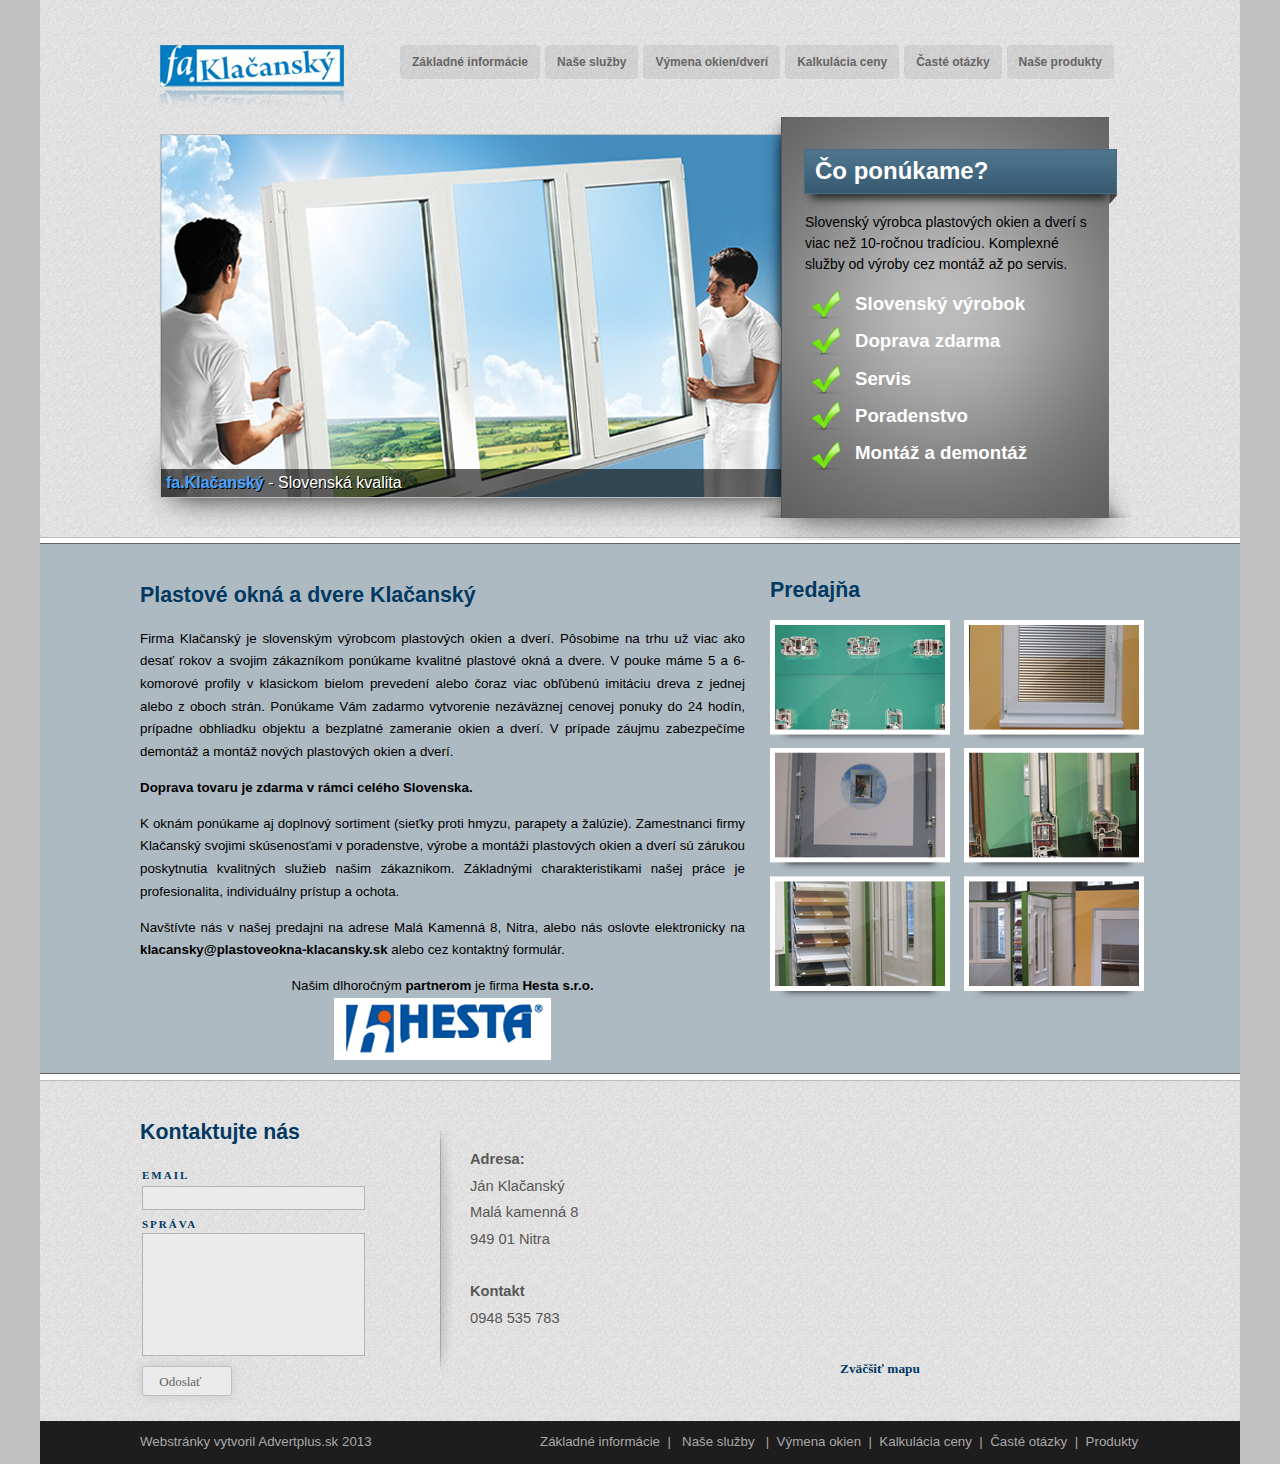
<file: index.html>
<!DOCTYPE html PUBLIC "-//W3C//DTD XHTML 1.0 Transitional//EN" "http://www.w3.org/TR/xhtml1/DTD/xhtml1-transitional.dtd">
<html xmlns="http://www.w3.org/1999/xhtml">
<head>
<title>Plastové okná Nitra - Klačanský</title>
<link rel="shortcut icon" href="favicon.ico" />
<meta http-equiv="Content-Type" content="text/html; charset=utf-8" />
<meta name="author" content="advertplus.sk" />
<meta name="description" content="Naša firma Fa.Klačanský vyrába a predáva plastové okná a plastové dvere." />
<meta name="copyright" content="advertplus 2013" />
<meta name="keywords" content="plastové, okná, plastove, okna, dvere, nitra, klacansky, klačanský" />
<meta name="robots" content="all, follow" />
<meta name="DC.Publisher" content="webstránky advertplus" />
<meta name="geography" content="Slovakia" />
<meta name="language" content="Slovak" />
<meta name="designer" content="www.advertplus.sk" />
<meta name="publisher" content="Advertplus" />
<meta name="revisit-after" content="10 days" />
<meta name="distribution" content="Global" />
<meta name="city" content="Nitra" />
<meta name="country" content="Slovakia" />
<link rel="stylesheet" type="text/css" href="style.css" />
<link rel="stylesheet" href="assets/style.css" />
<style type="text/css">
  a:link     {text-decoration: none; color:#023962; }
  a:visited	 {text-decoration: none; color:#023962; }
  a:hover     {text-decoration: none; color:#0085b3; }
  a:active     {text-decoration: none; color:#0085b3; }
</style>  

<script type="text/javascript" src="jquery.js"></script>
<link rel="stylesheet" href="prettyPhoto.css" type="text/css" media="screen" title="prettyPhoto main stylesheet" charset="utf-8" />
<script src="jquery.prettyPhoto.js" type="text/javascript" charset="utf-8"></script>
 
 
 <!--  NIVO-SLIDER  -->
    <link rel="stylesheet" href="nivo-slider/nivo-slider.css" type="text/css" media="screen" />
    <link rel="stylesheet" href="nivo-slider/style.css" type="text/css" media="screen" /> 
    
</head>

<body>
      
     
	  <div id="komplet">
	   <div id="header">

	  		<div id="logo"><a href="index.html"><img src="images/logo.png" border="0" alt="plastové okná nitra" /></a></div>
	   			 	<ul id="menu">
	 	   			 	  	 	  
		   			 	  <li class=""><a href="index.html">Základné informácie</a></li>
  					 	  <li class=""><a href="sluzby.html">Naše služby</a></li>
  						  <li class=""><a href="vymenaokien.html">Výmena okien/dverí</a></li>
  						  <li class=""><a href="cennik.html">Kalkulácia ceny</a></li>
						    <li class=""><a href="otazky.html">Časté otázky</a></li>
  					 	  <li class=""><a href="produkty.html">Naše produkty</a>
						  	  <ul>
						  	  	  <li class=""><a href="produkty.html">Produkt 1</a></li>
    								  <li class=""><a href="produkty.html">Produkt 1</a></li>
    								  <li class=""><a href="produkty.html">Produkt 1</a></li>
    								  <li class=""><a href="produkty.html">Produkt 1</a></li>
    								  <li class=""><a href="produkty.html">Produkt 1</a></li>
					 	  	  </ul></li>
	    			 </ul>	 
	   </div>
	   
	     
	   
	    <div id="sliderbox">
			 <div id="slider" class="nivoSlider">
			          <img src="nivo-slider/slides/slide1.jpg" alt="" title="#slide1_caption"/>
                <img src="nivo-slider/slides/slide2.jpg" alt="" title="#slide2_caption"/>
                <img src="nivo-slider/slides/slide3.jpg" alt="" title="#slide3_caption"/>
            </div>
			 <div id="slider_shadow"></div>
			 <div id="ponukabox">
			 	  <div id="ponukaboxnadpis">Čo ponúkame?</div>
				  <div id="ponukaboxtext">Slovenský výrobca plastových okien a dverí s viac než 10-ročnou tradíciou. Komplexné služby od výroby cez montáž až po servis.</div>
				  <div id="ponukaboxbody">
                      Slovenský výrobok<br />
				  	   				Doprava zdarma<br />
										  Servis<br />
										  Poradenstvo<br />
										  Montáž a demontáž<br />
				  </div>
			 </div>
	   	</div>
	   	
	   	<div id="slide1_caption" class="nivo-html-caption">
	   		<span class="sliderh1">fa.Klačanský</span>
         <span class="slidertext"> - Slovenská kvalita</span>
	   </div>
	   
	   	<div id="slide2_caption" class="nivo-html-caption">
	   		<span class="sliderh1">Systém Zendow</span><br />
	   		<span class="slidertext">Vysoko zvukotesné okná s dokonalým a spoľahlivým odvodom vody<br />
	  		 <a href="produkty.html?slide=1">viac info »</a></span>
	   </div>
	   
	   <div id="slide3_caption" class="nivo-html-caption">
	   	  <span class="sliderh1">Systém Inoutic Prestige</span><br />
    	  <span class="slidertext">Je vyrábaný zo stabilizovaného tvrdého PVC, čo zaručuje dlhú životnosť pri stálej kvalite<br />
    	  	<a href="produkty.html">viac info »</a></span>
    	   		
	     
     </div>
     
      
	   
	   <div id="indexobsah">
	   		<div id="indextexty">
	  			  <h1>Plastové okná a dvere Klačanský</h1>
				  <p class="text">Firma Klačanský je slovenským výrobcom plastových okien a dverí. Pôsobime na trhu už viac ako desať rokov a svojim zákazníkom ponúkame kvalitné plastové okná a dvere. V pouke máme 5 a 6-komorové profily v klasickom bielom prevedení alebo čoraz viac obľúbenú imitáciu dreva z jednej alebo z oboch strán. Ponúkame Vám zadarmo vytvorenie nezáväznej cenovej ponuky do 24 hodín, prípadne obhliadku objektu a bezplatné zameranie okien a dverí. V prípade záujmu zabezpečíme demontáž a montáž nových plastových okien a dverí. <br /></p>
	   			  <p class="text"><b>Doprava tovaru je zdarma v rámci celého Slovenska.</b><br /></p>
	   			  <p class="text">K oknám ponúkame aj doplnový sortiment (sieťky proti hmyzu, parapety a žalúzie). Zamestnanci firmy Klačanský svojimi skúsenosťami v poradenstve, výrobe a montáži plastových okien a dverí sú zárukou poskytnutia kvalitných služieb našim zákaznikom. Základnými charakteristikami našej práce je profesionalita, individuálny prístup a ochota. <br /></p>
	  			  <p class="text">Navštívte nás v našej predajni na adrese Malá Kamenná 8, Nitra, alebo nás oslovte elektronicky na <b>klacansky@plastoveokna-klacansky.sk</b> alebo cez kontaktný formulár.<br /></p>
				  <p class="text" style="text-align:center;">Našim dlhoročným <b>partnerom</b> je firma <b>Hesta s.r.o.</b><br /><a href="http://www.hesta.sk/obchodne-zastupenie/57-nitra"><img src="images/hesta.png" border="0" alt="plastové okná nitra" /></a></p>
			</div>
	  </div>
	   <div id="indexgaleria">
	   		<h2>Predajňa</h2>
					 <div class="gallery clearfix">
					 	  <a href="images/predajna_01.jpg" rel="prettyPhoto[gallery1]"><img src="images/predajna_small01.png" border="0" alt="plastové okná nitra"  /></a>
						  <a href="images/predajna_02.jpg" rel="prettyPhoto[gallery1]"><img src="images/predajna_small02.png" border="0" alt="plastové okná nitra" style="padding-left:10px;"/></a>
						  <a href="images/predajna_03.jpg" rel="prettyPhoto[gallery1]"><img src="images/predajna_small03.png" border="0" alt="plastové okná nitra" /></a>
						  <a href="images/predajna_04.jpg" rel="prettyPhoto[gallery1]"><img src="images/predajna_small04.png" border="0" alt="plastové okná nitra" style="padding-left:10px;"/></a>
						  <a href="images/predajna_05.jpg" rel="prettyPhoto[gallery1]"><img src="images/predajna_small05.png" border="0" alt="plastové okná nitra" /></a>
						  <a href="images/predajna_06.jpg" rel="prettyPhoto[gallery1]"><img src="images/predajna_small06.png" border="0" alt="plastové okná nitra" style="padding-left:10px;"/></a>
	  				 </div>
	   </div>	
		<div id="kontakt">	
			<div id="formular">	
				 Kontaktujte nás<br />
				 <form name="myemailform" method="post" action="form-to-email.php" onsubmit="return kontrolaDat(this);"> 	
				 	   <fieldset>
				 	   			 <label for="email">Email<br /><input type="text" name="email" id="email" value="" /></label><br /><br />
				 				 	<label for="message">Správa</label>
				 					<textarea name="message" id="message"  rows="" cols=""></textarea>			
				 					<button type="submit" id="submit" name='submit'>&nbsp;&nbsp;&nbsp;&nbsp;&nbsp;Odoslať</button>
				 	   </fieldset>
				 </form>
			
			<div id="line"></div></div>
			
			<div id="mapatext">
				 <div id="textkontakt">
				 <b>Adresa:</b><br />
				 Ján Klačanský<br />
				 Malá kamenná 8<br />
				 949 01 Nitra<br /><br />
				 <b>Kontakt</b><br />
				 0948 535 783
				 </div>
				<div id="mapa">
					 <iframe width="515" height="235" frameborder="0" scrolling="no" marginheight="0" marginwidth="0" src="http://maps.google.sk/maps?f=q&amp;source=s_q&amp;hl=sk&amp;geocode=&amp;q=Mal%C3%A1+kamenn%C3%A1+8,+Nitra-Zobor&amp;aq=0&amp;oq=mala+kamenna+8&amp;sll=48.697415,21.239192&amp;sspn=0.402903,1.056747&amp;ie=UTF8&amp;hq=&amp;hnear=Mal%C3%A1+kamenn%C3%A1+2837%2F8,+949+01+Nitra-Zobor&amp;t=m&amp;ll=48.328751,18.10564&amp;spn=0.01341,0.044289&amp;z=14&amp;iwloc=A&amp;output=embed"></iframe>
					 <br /><small><a href="http://maps.google.sk/maps?f=q&amp;source=embed&amp;hl=sk&amp;geocode=&amp;q=Mal%C3%A1+kamenn%C3%A1+8,+Nitra-Zobor&amp;aq=0&amp;oq=mala+kamenna+8&amp;sll=48.697415,21.239192&amp;sspn=0.402903,1.056747&amp;ie=UTF8&amp;hq=&amp;hnear=Mal%C3%A1+kamenn%C3%A1+2837%2F8,+949+01+Nitra-Zobor&amp;t=m&amp;ll=48.328751,18.10564&amp;spn=0.01341,0.044289&amp;z=14&amp;iwloc=A" style="font-weight:bold;margin-left:215px;">Zväčšiť mapu</a></small>
	  			</div>
			</div>
	   </div>
	  
	   
	   <div id="downline">
	   		<span id="footertext1"><a href="http://www.advertplus.sk" target="_blank">Webstránky vytvoril Advertplus.sk 2013</a></span>
			<span id="footertext2">
				  <a href="index.html">Základné informácie </a>&nbsp;| &nbsp;
				  <a href="sluzby.html">Naše služby </a>&nbsp; |&nbsp;
				  <a href="vymenaokien.html">Výmena okien </a>&nbsp;|&nbsp;
				  <a href="cennik.html">Kalkulácia ceny </a>&nbsp;|&nbsp;
				  <a href="otazky.html">Časté otázky </a>&nbsp;|&nbsp;
				  <a href="produkty.html">Produkty </a>
			</span>
	   
	   
	   
	   </div>
	  </div>
	
	   <script type="text/javascript" charset="utf-8">
			$(document).ready(function(){
				$("area[rel^='prettyPhoto']").prettyPhoto();
				$(".gallery a[rel^='prettyPhoto']").prettyPhoto({animation_speed:'fast',slideshow:10000, hideflash: true});		
			});
	   </script>
	   
	   <script type="text/javascript">
	   		   function kontrolaDat(vstup){
   			   zadanaSprava = vstup.message.value;
   			   zadanyMail = vstup.email.value;
           var mail = true;
           var mess = true;
             
               
    		   if( zadanaSprava.indexOf(" ") == -1)
             mess = false;
       		 else
             mess = true;
              
    		   if(zadanyMail.indexOf("@") == -1) 
       		   mail = false;
            else
             mail = true;
               
           if(!mail && !mess){
              alert("Vyplňte prosím Vašu e-mailovú adresu a správu"); 
              return false;
            }
            
            if(mail && !mess){
              alert("Prepáčte, Vaša správa nevyzerá validne"); 
              return false;
            }
            
            if(!mail && mess){
              alert("Vyplňte správne Vašu e-mailovú adresu"); 
              return false;
            }
    		  
    		  alert("Ďakujeme za Vašu správu. V blízkej dobe Vás budeme kontaktovať."); 
    		  return true;
			   }
	   </script>	
	   
	    <script type="text/javascript" src="nivo-slider/jquery.nivo.slider.pack.js"></script>
    <script type="text/javascript">
      $(window).load(function() {
          $('#slider').nivoSlider({
              captionOpacity: 1.0,
              effect: 'sliceDownRight', // Specify sets like: 'fold,fade,sliceDown'
              slices: 15, // For slice animations
              boxCols: 8, // For box animations
              boxRows: 4, // For box animations
              animSpeed: 500, // Slide transition speed
              pauseTime: 5000, // How long each slide will show
              startSlide: 0, // Set starting Slide (0 index)
              directionNav: true, // Next & Prev navigation
              controlNav: false, // 1,2,3... navigation
              controlNavThumbs: false, // Use thumbnails for Control Nav
              pauseOnHover: true, // Stop animation while hovering
              manualAdvance: false, // Force manual transitions
              prevText: 'Prev', // Prev directionNav text
              nextText: 'Next', // Next directionNav text
              randomStart: false, // Start on a random slide
              beforeChange: function(){}, // Triggers before a slide transition
              afterChange: function(){}, // Triggers after a slide transition
              slideshowEnd: function(){}, // Triggers after all slides have been shown
              lastSlide: function(){}, // Triggers when last slide is shown
              afterLoad: function(){} // Triggers when slider has loaded
          });
      });
      
      /*
      The effect parameter can be any of the following:
          random
          sliceDown
          sliceDownLeft
          sliceUp
          sliceUpLeft
          sliceUpDown
          sliceUpDownLeft
          fold
          fade
          random
          slideInRight
          slideInLeft
          boxRandom
          boxRain
          boxRainReverse
          boxRainGrow
          boxRainGrowReverse
      */
  </script> 

</body>
</html>
</file>
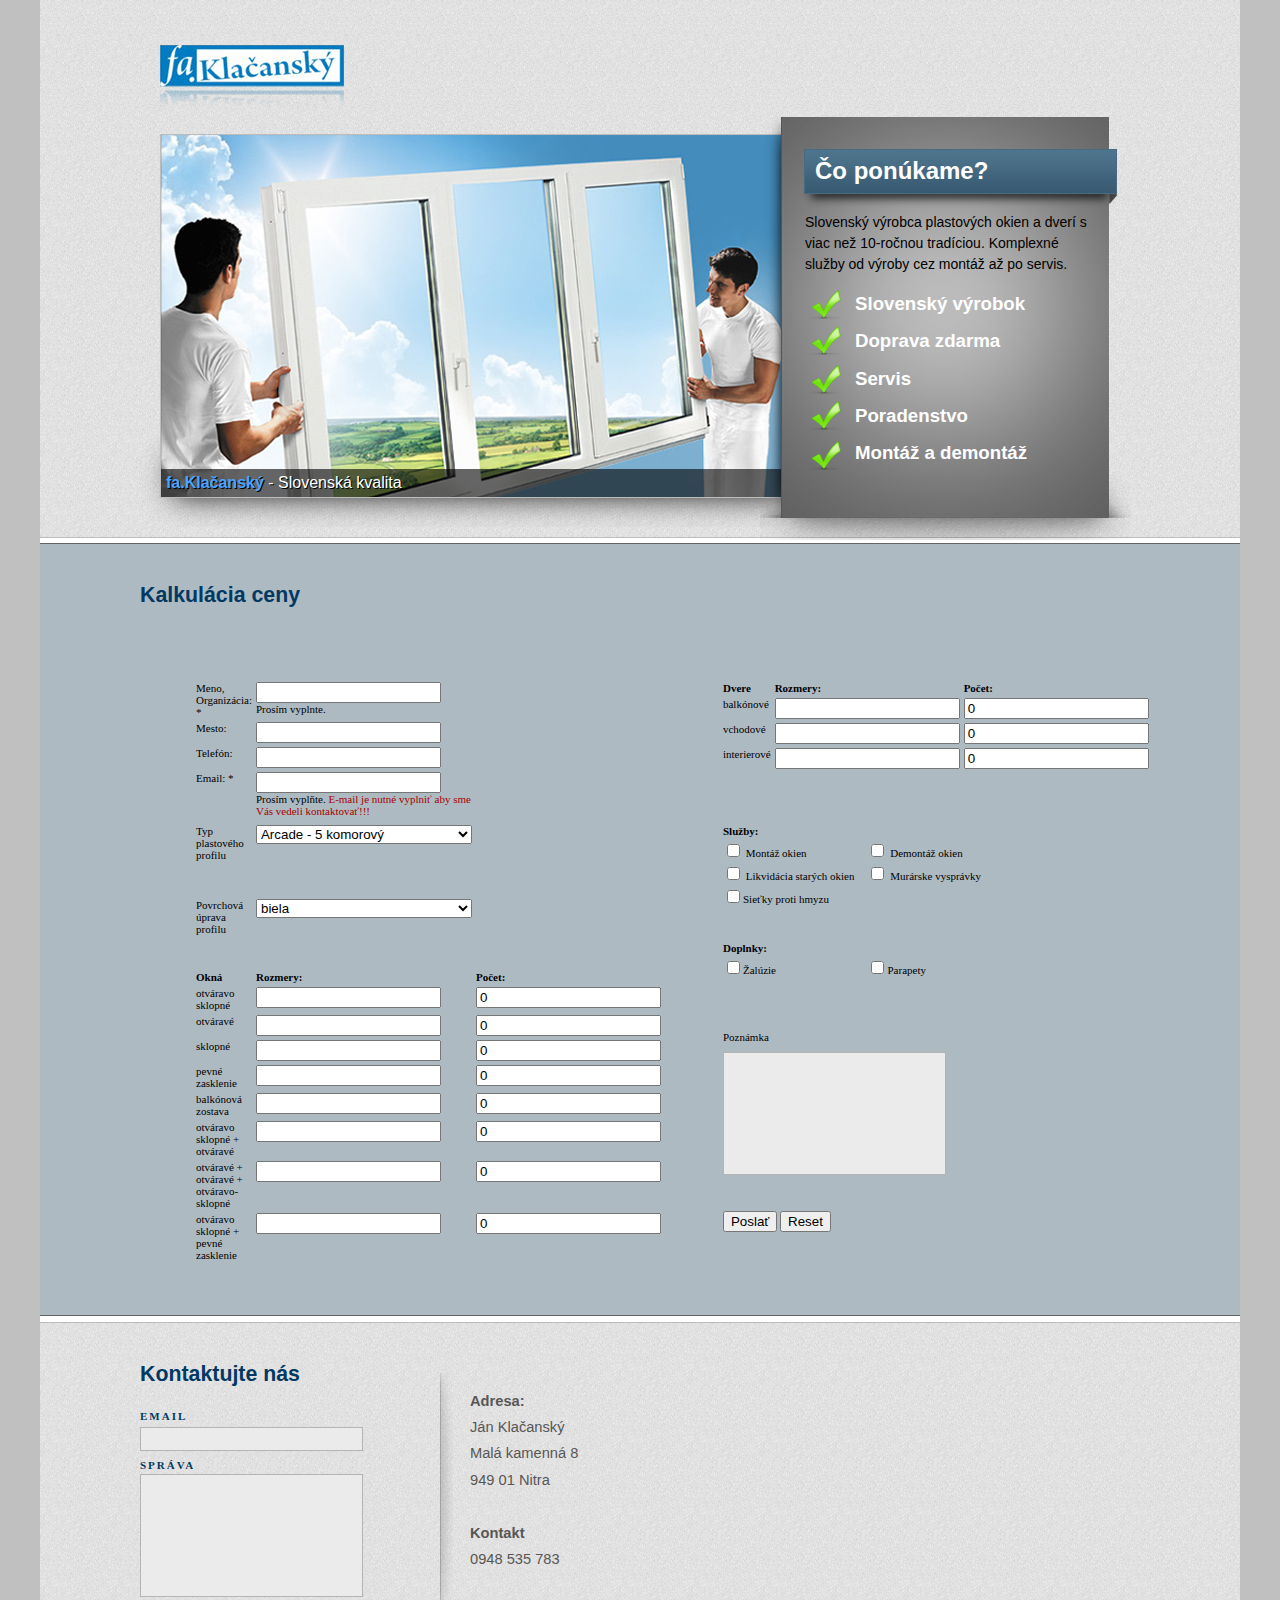
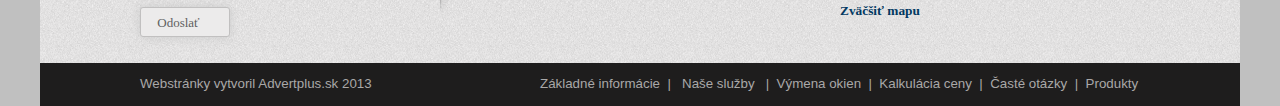
<file: cennik.html>
<!DOCTYPE html PUBLIC "-//W3C//DTD XHTML 1.0 Transitional//EN" "http://www.w3.org/TR/xhtml1/DTD/xhtml1-transitional.dtd">
<html xmlns="http://www.w3.org/1999/xhtml">
<head>
<title>Plastové okná Nitra - Klačanský</title>
<link rel="shortcut icon" href="favicon.ico" />
<meta http-equiv="Content-Type" content="text/html; charset=utf-8" />
<meta name="author" content="advertplus.sk" />
<meta name="description" content="Naša firma Fa.Klačanský vyrába a predáva plastové okná a plastové dvere." />
<meta name="copyright" content="advertplus 2013" />
<meta name="keywords" content="plastové, okná, plastove, okna, dvere, nitra, klacansky, klačanský" />
<meta name="robots" content="all, follow" />
<meta name="DC.Publisher" content="webstránky advertplus" />
<meta name="geography" content="Slovakia" />
<meta name="language" content="Slovak" />
<meta name="designer" content="www.advertplus.sk" />
<meta name="publisher" content="Advertplus" />
<meta name="revisit-after" content="10 days" />
<meta name="distribution" content="Global" />
<meta name="city" content="Nitra" />
<meta name="country" content="Slovakia" />
<link rel="stylesheet" type="text/css" href="style.css" />
<link rel="stylesheet" href="assets/style.css" />
<style type="text/css">
  a:link     {text-decoration: none; color:#023962; }
  a:visited	 {text-decoration: none; color:#023962; }
  a:hover     {text-decoration: none; color:#0085b3; }
  a:active     {text-decoration: none; color:#0085b3; }
</style>  

<script type="text/javascript" src="jquery.js"></script>
<link rel="stylesheet" href="prettyPhoto.css" type="text/css" media="screen" title="prettyPhoto main stylesheet" charset="utf-8" />
<script src="jquery.prettyPhoto.js" type="text/javascript" charset="utf-8"></script>
 
 
  <!--  NIVO-SLIDER  -->
    <link rel="stylesheet" href="nivo-slider/nivo-slider.css" type="text/css" media="screen" />
    <link rel="stylesheet" href="nivo-slider/style.css" type="text/css" media="screen" /> 
    
</head>

<body>
      
     
	  <div id="komplet">
	   <div id="header">

	  		<div id="logo"><a href="index.html"><img src="images/logo.png" border="0" alt="plastové okná nitra" /></a></div>
	   			 	<div id="menu">
	 	   			 	  <ul>	 	  
		   			 	  <li class="menuitem"><a href="index.html">Základné informácie</a></li>
  					 	  <li class="menuitem"><a href="sluzby.html">Naše služby</a></li>
  						  <li class="menuitem"><a href="vymenaokien.html">Výmena okien/dverí</a></li>
  						  <li class="menuitem"><a href="cennik.html">Kalkulácia ceny</a></li>
						  <li class="menuitem"><a href="otazky.html">Časté otázky</a></li>
  					 	  <li class="menuitem"><a href="produkty.html">Naše produkty</a></li>
					 	  </ul>
	    			 </div>	 
	   </div>
	   
	    <div id="sliderbox">
			 <div id="slider" class="nivoSlider">
			          <img src="nivo-slider/slides/slide1.jpg" alt="" title="#slide1_caption"/>
                <img src="nivo-slider/slides/slide2.jpg" alt="" title="#slide2_caption"/>
                <img src="nivo-slider/slides/slide3.jpg" alt="" title="#slide3_caption"/>
            </div>
			 <div id="slider_shadow"></div>
			 <div id="ponukabox">
			 	  <div id="ponukaboxnadpis">Čo ponúkame?</div>
				  <div id="ponukaboxtext">Slovenský výrobca plastových okien a dverí s viac než 10-ročnou tradíciou. Komplexné služby od výroby cez montáž až po servis.</div>
				  <div id="ponukaboxbody">
                      Slovenský výrobok<br />
				  	   				Doprava zdarma<br />
										  Servis<br />
										  Poradenstvo<br />
										  Montáž a demontáž<br />
				  </div>
			 </div>
	   	</div>
	   	
	   	<div id="slide1_caption" class="nivo-html-caption">
	   		<span class="sliderh1">fa.Klačanský</span>
         <span class="slidertext"> - Slovenská kvalita</span>
	   </div>
	   
	   	<div id="slide2_caption" class="nivo-html-caption">
	   		<span class="sliderh1">Systém Zendow</span><br />
	   		<span class="slidertext">Vysoko zvukotesné okná s dokonalým a spoľahlivým odvodom vody<br />
	  		 <a href="produkty.html?slide=1">viac info »</a></span>
	   </div>
	   
	   <div id="slide3_caption" class="nivo-html-caption">
	   	  <span class="sliderh1">Systém Inoutic Prestige</span><br />
    	  <span class="slidertext">Je vyrábaný zo stabilizovaného tvrdého PVC, čo zaručuje dlhú životnosť pri stálej kvalite<br />
    	  	<a href="produkty.html">viac info »</a></span>
    	   		
	     
     </div>
	   
	   <div id="indexobsah">
	   		<div id="indextexty">
	  			  <h1>Kalkulácia ceny</h1>
	  			  <form id="dopyt" name="dopyt" method="post" action="form-to-email-order.php" onsubmit="return kontrolaDatDopyt(this);">
            <fieldset> 
      <table id="cela" cellspacing="50px"><tr><td width="auto" align="left" valign="top">
      <table id="vrchna">
        <tr>
          <td width="auto" align="left" valign="top">
            Meno, Organizácia: *</td>
          <td width="auto" align="left" valign="top">
            <span id="sprytextfield1">
              <input type="text" name="meno" id="meno" value="" />
              <br />
                Prosím vyplnte.
            </span></td>
        </tr> 
        <tr>
          <td width="auto" align="left" valign="top">
              Mesto:</td>
          <td width="auto" align="left" valign="top">
            <input type="text" name="mesto" id="mesto" value="" /></td>
        </tr> 
        <tr>
          <td width="auto" align="left" valign="top">
            Telefón:</td>
          <td width="auto" align="left" valign="top">
            <input type="text" name="telefon" id="telefon" value="" /></td> 
        </tr> 
        <tr>
          <td width="auto" align="left" valign="top">
           Email: *</td>
          <td width="auto" align="left" valign="top">
            <span id="sprytextfield1">
              <input type="text" name="mail" id="mail" value="" />
              <br />
                Prosím vyplňte.
                <span class="red">
                  E-mail je nutné vyplniť aby sme Vás vedeli kontaktovať!!!
                </span>
            </span>
            </span><br /></td>
        </tr>  
        <tr>
          <td width="auto" align="left" valign="top"></td>
          <td width="auto" align="left" valign="top">
            </td>
        </tr>   
        <tr>
          <td width="auto" align="left" valign="top">
              Typ plastového profilu
              </td>
          <td width="auto" align="left" valign="top">
            <select name="profil" id="profil">
              <option value="Arcade - 5 ko."  >
              Arcade - 5 komorový
              </option>
              <option value="Prestige s 2 tesneniami - 6 ko."  >
              Prestige s 2 tesneniami - 6 ko.
              </option> 
              <option value="Prestige s 3 tesneniami - 6 ko."  >
              Prestige s 3 tesneniami - 6 ko.
              </option> 
              <option value="Eforte (pre pasivne domy) - 6 ko."  >
              Eforte (pre pasívne domy) - 6 ko.
              </option>
            </select>
            </td>
        </tr> 
        <th>
          <td width="auto" align="left" valign="top"></td>
          <td width="auto" align="left" valign="top"></td>
          <td width="auto" align="left" valign="top"></td>
        </th> 
        <tr>
          <td width="auto" align="left" valign="top">
            Povrchová úprava profilu</td>
          <td width="auto" align="left" valign="top">
            <select name="farba" id="farba">
              <option value="biela"  >
              biela
              </option>
              <option value="jednostranná imitácia dreva"  >
              jednostranná imitácia dreva
              </option>
              <option value="obojstranná imitácia dreva"  >
              obojstranná imitácia dreva
              </option>
            </select></td>
        </tr> 
        <tr> 
          <td width="auto" align="left" valign="top"><br /></td>
        </tr> 
        <tr>
          <td width="auto" align="left" valign="top"><br /></td>
        </tr> 
        <tr>
          <td width="auto" align="left" valign="top">
            <b>Okná</b></td>
          <td width="auto" align="left" valign="top">
            <b>Rozmery:</b></td> 
          <td width="auto" align="left" valign="top">
            <b>Počet:</b></td>
        </tr> 
        <tr>
          <td width="auto" align="left" valign="top">
              otváravo sklopné</td>
          <td width="auto" align="left" valign="top">
            <input type="text" name="typ1" id="typ1" value=""  /></td>
          <td width="auto" align="left" valign="top">
            <input type="text" name="typ1_pocet" id="typ1_pocet" value="0"  /></td>
        </tr> 
        <tr>
          <td width="auto" align="left" valign="top">
            otváravé</td>
          <td width="auto" align="left" valign="top">
            <input type="text" name="typ2" id="typ2" value=""  /></td>
          <td width="auto" align="left" valign="top">
            <input type="text" name="typ2_pocet" id="typ2_pocet" value="0"  /></td>
        </tr> 
        <tr>
          <td width="auto" align="left" valign="top">
              sklopné</td> 
          <td width="auto" align="left" valign="top">
            <input type="text" name="typ3" id="typ3" value=""  /></td>
          <td width="auto" align="left" valign="top">
            <input type="text" name="typ3_pocet" id="typ3_pocet" value="0"  /></td>
        </tr> 
        <tr>
          <td width="auto" align="left" valign="top">
              pevné zasklenie</td>
          <td width="auto" align="left" valign="top">
            <input type="text" name="typ4" id="typ4" value=""  /></td>
          <td width="auto" align="left" valign="top">
            <input type="text" name="typ4_pocet" id="typ4_pocet" value="0"  /></td>
        </tr>  
        <tr>
          <td width="auto" align="left" valign="top">
            balkónová zostava</td>
          <td width="auto" align="left" valign="top">
            <input type="text" name="typ5" id="typ5" value=""  /></td>
          <td width="auto" align="left" valign="top">
            <input type="text" name="typ5_pocet" id="typ5_pocet" value="0"  /></td>
        </tr> 
        <tr>
          <td width="auto" align="left" valign="top">
              otváravo sklopné + otváravé</td> 
          <td width="auto" align="left" valign="top">
            <input type="text" name="typ6" id="typ6" value=""  /></td>
          <td width="auto" align="left" valign="top">
            <input type="text" name="typ6_pocet" id="typ6_pocet" value="0"  /></td>
        </tr> 
        <tr>
          <td width="auto" align="left" valign="top">
              otváravé + otváravé + otváravo-sklopné</td>
          <td width="auto" align="left" valign="top">
            <input type="text" name="typ7" id="typ7" value=""  /></td>
          <td width="auto" align="left" valign="top">
            <input type="text" name="typ7_pocet" id="typ7_pocet" value="0"  /></td>
        </tr> 
        <tr>
          <td width="auto" align="left" valign="top">
              otváravo sklopné + pevné zasklenie</td>
          <td width="auto" align="left" valign="top">
            <input type="text" name="typ8" id="typ8" value=""  /></td>
          <td width="auto" align="left" valign="top">
            <input type="text" name="typ8_pocet" id="typ8_pocet" value="0"  /></td>
        </tr>  
        </table>
        </td>
        <td width="auto" align="left" valign="top">
        <table id="dvere">
        <tr>
          <td width="auto" align="left" valign="top">
            <b>Dvere</b></td>
          <td width="auto" align="left" valign="top">
            <b>Rozmery:</b></td>
          <td width="auto" align="left" valign="top">
            <b>Počet:</b></td>
        </tr> 
        <tr> 
          <td width="auto" align="left" valign="top">
              balkónové</td>
          <td width="auto" align="left" valign="top">
            <input type="text" name="dvere1" id="dvere1" value=""  /></td>
          <td width="auto" align="left" valign="top">
            <input type="text" name="dvere1_pocet" id="dvere1_pocet" value="0"  /></td>
        </tr> 
        <tr>
          <td width="auto" align="left" valign="top">
              vchodové</td>
          <td width="auto" align="left" valign="top">
            <input type="text" name="dvere2" id="dvere2" value=""  /></td> 
          <td width="auto" align="left" valign="top">
            <input type="text" name="dvere2_pocet" id="dvere2_pocet" value="0"  /></td>
        </tr> 
        <tr>
          <td width="auto" align="left" valign="top">
              interierové</td>
          <td width="auto" align="left" valign="top">
            <input type="text" name="dvere3" id="dvere3" value=""  /></td>
          <td width="auto" align="left" valign="top">
            <input type="text" name="dvere3_pocet" id="dvere3_pocet" value="0"  /></td>
        </tr> 
        <tr> 
          <td width="auto" align="left" valign="top"><br /></td>
        </tr> 
        <tr>
          <td width="auto" align="left" valign="top"><br /></td>
        </tr> 
        <tr>
          <td width="auto" align="left" valign="top"><br /></td>
        </tr> 
        <tr>
        </table>
        <table id = "sluzby">
          <td width="auto" align="left" valign="top">
            <b>Služby:</b></td>
        </tr> 
        <tr>
          
          <td width="auto" align="left" valign="middle">
            <input type="checkbox" name="montaz_okien" id="montaz_okien" value="value1"   />
              Montáž okien</td>
          <td width="auto" align="left" valign="middle">
            <input type="checkbox" name="demontaz_okien" id="demontaz_okien" value="value1"  />
           Demontáž okien</td>
          
        </tr> 
        <tr>
          <td width="auto" align="left" valign="midle">
            <input type="checkbox" name="likvidacia_okien" id="likvidacia_okien"  value="value1" />
             Likvidácia starých okien</td>
          <td width="auto" align="left" valign="middle">
            <input type="checkbox" name="murarske" id="murarske"  value="value1" />
            Murárske vysprávky</td>
        </tr> 
        <tr> 
          <td width="auto" align="left" valign="middle">
            <input type="checkbox" name="sietky" id="sietky"  value="value1" />Sieťky proti hmyzu</td>
          <td width="auto" align="left" valign="top"><br /></td>
        </tr> 
        <tr> 
          <td width="auto" align="left" valign="top"><br /></td>
        </tr>  <tr> 
          <td width="auto" align="left" valign="top"><br /></td>
        </tr>  
        <tr>
          <td width="auto" align="left" valign="top">
            <b>Doplnky:</b></td>
        </tr> 
        <tr>
          <td width="auto" align="left" valign="top">
              <input type="checkbox" name="zaluzie" id="zaluzie"    />Žalúzie</td>
          <td width="auto" align="left" valign="top">
            <input type="checkbox" name="parapety" id="parapety"   />Parapety</td>
        </tr>   
        <tr>
          <td width="auto" align="left" valign="top"><br /></td>
        </tr>   
      </table>  
      <table id="spodna"> 
        <tr>
          <td width="auto" align="left" valign="top"><br /></td>
        </tr> 
        <tr>
          <td width="auto" align="left" valign="top"><br /></td>
        </tr>   
        <tr> 
          <td width="auto" align="left" valign="top">
            Poznámka</td>
        </tr> 
        <tr>
          <td width="auto" align="left" valign="top">
<textarea name="poznamka" id="poznamka" cols="45" rows="5"></textarea></td>
        </tr>  
        <tr>
          <td width="auto" align="left" valign="top"><br /></td>
        </tr>  
        <tr>
          <td width="auto" align="left" valign="top"><br /></td>
        </tr> 
        <tr>
          <td width="auto" align="left" valign="top">
            <input type="submit" name="submit" id="submit" value="Poslať" />
            <input type="reset" name="Reset" id="button" value="Reset" /></td>
        </tr> 
        <tr> 
          <td width="auto" align="left" valign="top"><br /></td>
        </tr>   
      </table>
      </tr>   
      </table>
      </fieldset> 
    </form>
    
   
			</div>
	  </div>
	  
		<div id="kontakt">	
			<div id="formular">	
				 Kontaktujte nás<br />
				 <form name="myemailform" method="post" action="form-to-email.php" onsubmit="return kontrolaDat(this);"> 	
				 	   			 <label for="email">Email<br /><input type="text" name="email" id="email" value="" /></label><br /><br />
				 				 	<label for="message">Správa</label>
				 					<textarea name="message" id="message"  rows="" cols=""></textarea>			
				 					<button type="submit" id="submit" name='submit'>&nbsp;&nbsp;&nbsp;&nbsp;&nbsp;Odoslať</button>
				 </form>
			
			<div id="line"></div></div>
			
			<div id="mapatext">
				 <div id="textkontakt">
				 <b>Adresa:</b><br />
				 Ján Klačanský<br />
				 Malá kamenná 8<br />
				 949 01 Nitra<br /><br />
				 <b>Kontakt</b><br />
				 0948 535 783
				 </div>
				<div id="mapa">
					 <iframe width="515" height="235" frameborder="0" scrolling="no" marginheight="0" marginwidth="0" src="http://maps.google.sk/maps?f=q&amp;source=s_q&amp;hl=sk&amp;geocode=&amp;q=Mal%C3%A1+kamenn%C3%A1+8,+Nitra-Zobor&amp;aq=0&amp;oq=mala+kamenna+8&amp;sll=48.697415,21.239192&amp;sspn=0.402903,1.056747&amp;ie=UTF8&amp;hq=&amp;hnear=Mal%C3%A1+kamenn%C3%A1+2837%2F8,+949+01+Nitra-Zobor&amp;t=m&amp;ll=48.328751,18.10564&amp;spn=0.01341,0.044289&amp;z=14&amp;iwloc=A&amp;output=embed"></iframe>
					 <br /><small><a href="http://maps.google.sk/maps?f=q&amp;source=embed&amp;hl=sk&amp;geocode=&amp;q=Mal%C3%A1+kamenn%C3%A1+8,+Nitra-Zobor&amp;aq=0&amp;oq=mala+kamenna+8&amp;sll=48.697415,21.239192&amp;sspn=0.402903,1.056747&amp;ie=UTF8&amp;hq=&amp;hnear=Mal%C3%A1+kamenn%C3%A1+2837%2F8,+949+01+Nitra-Zobor&amp;t=m&amp;ll=48.328751,18.10564&amp;spn=0.01341,0.044289&amp;z=14&amp;iwloc=A" style="font-weight:bold;margin-left:215px;">Zväčšiť mapu</a></small>
	  			</div>
			</div>
	   </div>
	  
	   
	   <div id="downline">
	   		<span id="footertext1"><a href="http://www.advertplus.sk" target="_blank">Webstránky vytvoril Advertplus.sk 2013</a></span>
			<span id="footertext2">
				  <a href="index.html">Základné informácie </a>&nbsp;| &nbsp;
				  <a href="sluzby.html">Naše služby </a>&nbsp; |&nbsp;
				  <a href="vymenaokien.html">Výmena okien </a>&nbsp;|&nbsp;
				  <a href="cennik.html">Kalkulácia ceny </a>&nbsp;|&nbsp;
				  <a href="otazky.html">Časté otázky </a>&nbsp;|&nbsp;
				  <a href="produkty.html">Produkty </a>
			</span>
	   
	   
	   
	   </div>
	  </div>
	
	   <script type="text/javascript" charset="utf-8">
			$(document).ready(function(){
				$("area[rel^='prettyPhoto']").prettyPhoto();
				$(".gallery a[rel^='prettyPhoto']").prettyPhoto({animation_speed:'fast',slideshow:10000, hideflash: true});		
			});
	   </script>
	   
	   <script type="text/javascript">
	   		   function kontrolaDat(vstup){
   			   zadanaSprava = vstup.message.value;
   			   zadanyMail = vstup.email.value;
           var mail = true;
           var mess = true;
             
               
    		   if( zadanaSprava.indexOf(" ") == -1)
             mess = false;
       		 else
             mess = true;
              
    		   if(zadanyMail.indexOf("@") == -1) 
       		   mail = false;
            else
             mail = true;
               
           if(!mail && !mess){
              alert("Vyplňte prosím Vašu e-mailovú adresu a správu"); 
              return false;
            }
            
            if(mail && !mess){
              alert("Prepáčte, Vaša správa nevyzerá validne"); 
              return false;
            }
            
            if(!mail && mess){
              alert("Vyplňte správne Vašu e-mailovú adresu"); 
              return false;
            }
    		  
    		  alert("Ďakujeme za Vašu správu. V blízkej dobe Vás budeme kontaktovať."); 
    		  return true;
			   }
			   
			   function kontrolaDatDopyt(vstup){
   			   zadanaSprava = vstup.meno.value;
   			   zadanyMail = vstup.mail.value;
           var mailord = true;
           var nameord = true;
             
               
    		   if( zadanaSprava.indexOf(" ") == -1)
             nameord = false;
       		 else
             nameord = true;
              
    		   if(zadanyMail.indexOf("@") == -1) 
       		   mailord = false;
            else
             mailord = true;
               
           if(!mailord && !nameord){
              alert("Vyplňte prosím povinné údaje: meno a email"); 
              return false;
            }
            
            if(mailord && !nameord){
              alert("Prepáčte, zadané meno nevyzerá validne, prosím vyplňte celé meno"); 
              return false;
            }
            
            if(!mailord && nameord){
              alert("Vyplňte správne Vašu e-mailovú adresu"); 
              return false;
            }
    		  
    		  alert("Ďakujeme za Váš záujem. V blízkej dobe Vám zašleme cenu."); 
    		  return true;
			   }
	   </script>	
	   
	       <script type="text/javascript" src="nivo-slider/jquery.nivo.slider.pack.js"></script>
    <script type="text/javascript">
      $(window).load(function() {
          $('#slider').nivoSlider({
              captionOpacity: 1.0,
              effect: 'sliceDownRight', // Specify sets like: 'fold,fade,sliceDown'
              slices: 15, // For slice animations
              boxCols: 8, // For box animations
              boxRows: 4, // For box animations
              animSpeed: 500, // Slide transition speed
              pauseTime: 5000, // How long each slide will show
              startSlide: 0, // Set starting Slide (0 index)
              directionNav: true, // Next & Prev navigation
              controlNav: false, // 1,2,3... navigation
              controlNavThumbs: false, // Use thumbnails for Control Nav
              pauseOnHover: true, // Stop animation while hovering
              manualAdvance: false, // Force manual transitions
              prevText: 'Prev', // Prev directionNav text
              nextText: 'Next', // Next directionNav text
              randomStart: false, // Start on a random slide
              beforeChange: function(){}, // Triggers before a slide transition
              afterChange: function(){}, // Triggers after a slide transition
              slideshowEnd: function(){}, // Triggers after all slides have been shown
              lastSlide: function(){}, // Triggers when last slide is shown
              afterLoad: function(){} // Triggers when slider has loaded
          });
      });
      
      /*
      The effect parameter can be any of the following:
          random
          sliceDown
          sliceDownLeft
          sliceUp
          sliceUpLeft
          sliceUpDown
          sliceUpDownLeft
          fold
          fade
          random
          slideInRight
          slideInLeft
          boxRandom
          boxRain
          boxRainReverse
          boxRainGrow
          boxRainGrowReverse
      */
  </script> 

</body>
</html>
</file>
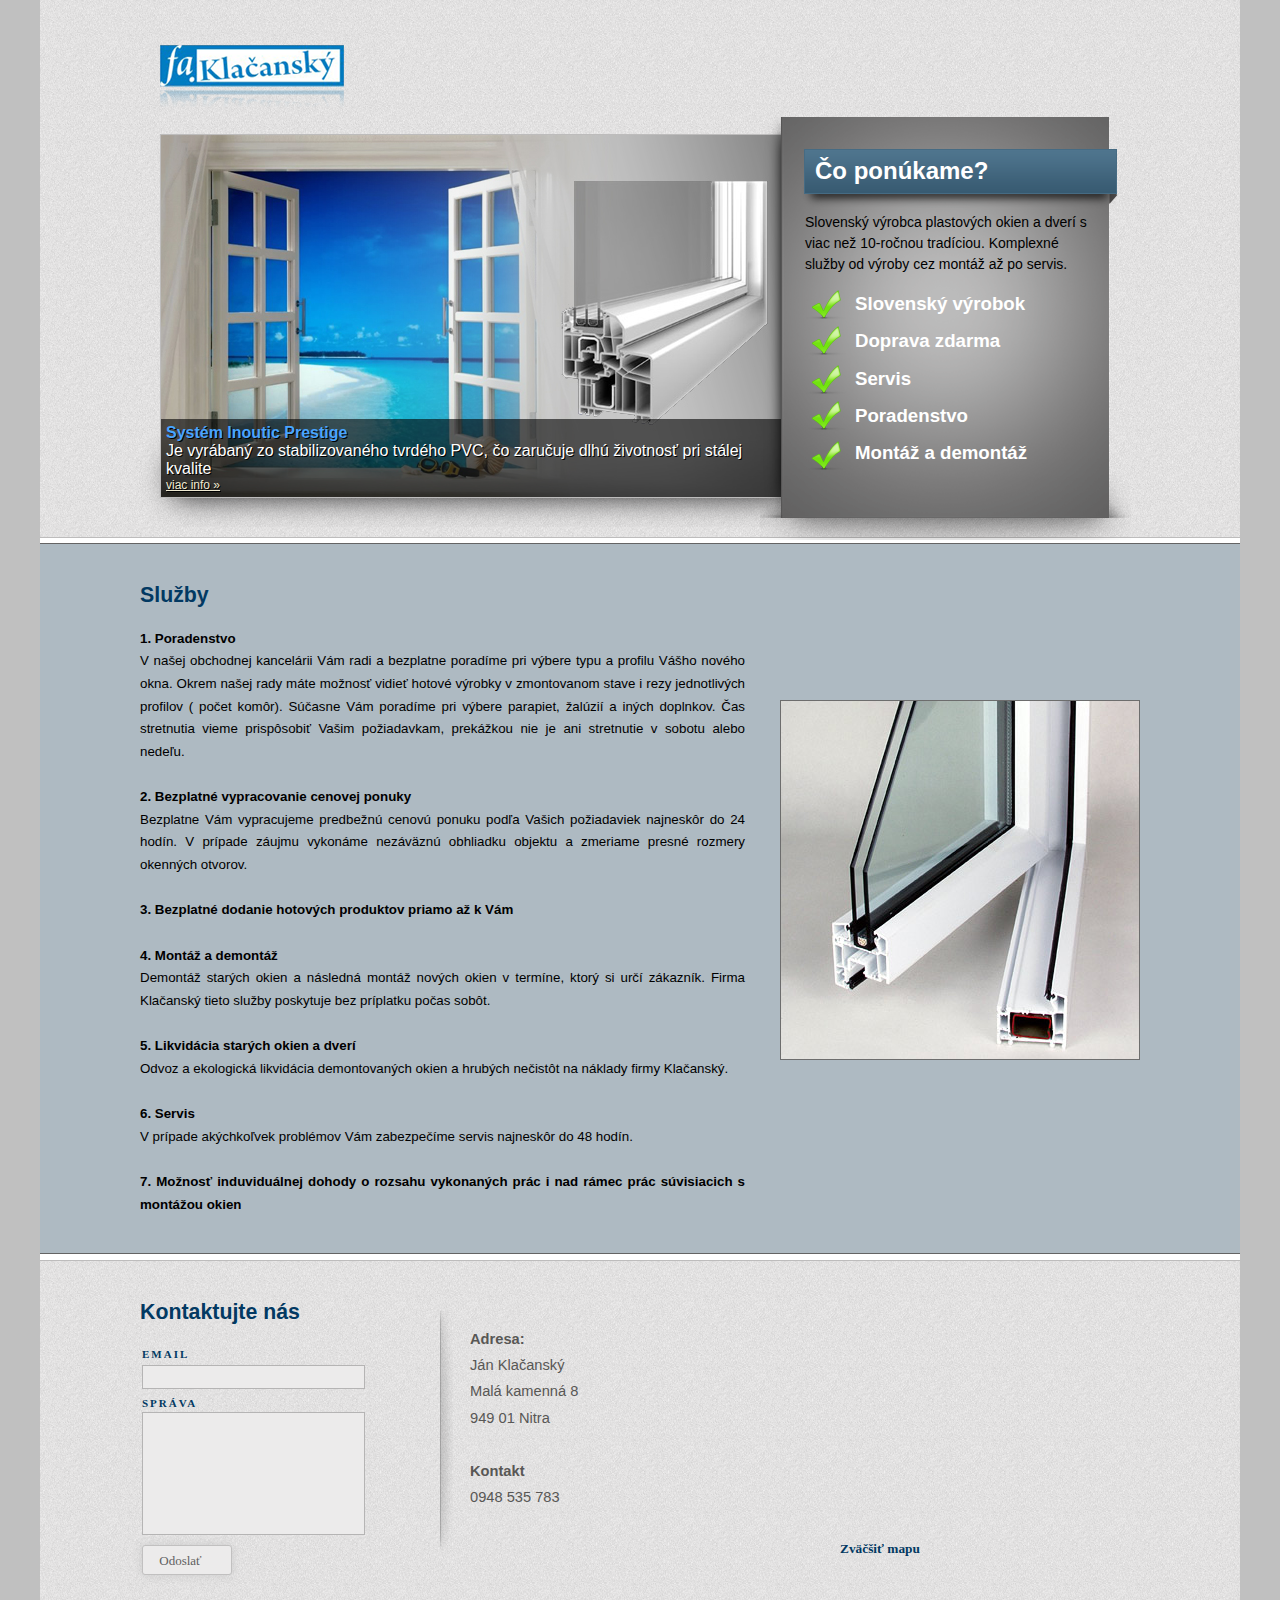
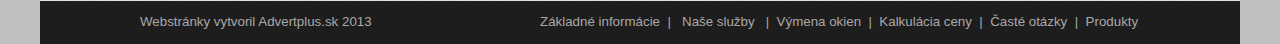
<file: otazky.html>
<!DOCTYPE html PUBLIC "-//W3C//DTD XHTML 1.0 Transitional//EN" "http://www.w3.org/TR/xhtml1/DTD/xhtml1-transitional.dtd">
<html xmlns="http://www.w3.org/1999/xhtml">
<head>
<title>Plastové okná Nitra - často kladené otázky</title>
<link rel="shortcut icon" href="favicon.ico" />
<meta http-equiv="Content-Type" content="text/html; charset=utf-8" />
<meta name="author" content="advertplus.sk" />
<meta name="description" content="Naša firma Fa.Klačanský vyrába a predáva plastové okná a plastové dvere. Neváhajte sa prísť poradiť k nám do predajne, radi Vám poradíme." />
<meta name="copyright" content="advertplus 2013" />
<meta name="keywords" content="plastové, okná, plastove, okna, dvere, nitra, klacansky, klačanský, služby, otázky" />
<meta name="robots" content="all, follow" />
<meta name="DC.Publisher" content="webstránky advertplus" />
<meta name="geography" content="Slovakia" />
<meta name="language" content="Slovak" />
<meta name="designer" content="www.advertplus.sk" />
<meta name="publisher" content="Advertplus" />
<meta name="revisit-after" content="10 days" />
<meta name="distribution" content="Global" />
<meta name="city" content="Nitra" />
<meta name="country" content="Slovakia" />
<link rel="stylesheet" type="text/css" href="style.css" />
<link rel="stylesheet" href="assets/style.css" />
<style type="text/css">
  a:link     {text-decoration: none; color:#023962; }
  a:visited	 {text-decoration: none; color:#023962; }
  a:hover     {text-decoration: none; color:#0085b3; }
  a:active     {text-decoration: none; color:#0085b3; }
</style>  

<script type="text/javascript" src="jquery.js"></script>
<link rel="stylesheet" href="prettyPhoto.css" type="text/css" media="screen" title="prettyPhoto main stylesheet" charset="utf-8" />
<script src="jquery.prettyPhoto.js" type="text/javascript" charset="utf-8"></script>

 <!--  NIVO-SLIDER  -->
    <link rel="stylesheet" href="nivo-slider/nivo-slider.css" type="text/css" media="screen" />
    <link rel="stylesheet" href="nivo-slider/style.css" type="text/css" media="screen" /> 
 
</head>

<body>
      
     
	  <div id="komplet">
	   <div id="header">

	  		<div id="logo"><a href="index.html"><img src="images/logo.png" border="0" alt="plastové okná nitra" /></a></div>
	   			 	<div id="menu">
	 	   			 	  <ul>	 	  
		   			 	  <li class="menuitem"><a href="index.html">Základné informácie</a></li>
					 	  <li class="menuitem"><a href="sluzby.html">Naše služby</a></li>
						  <li class="menuitem"><a href="vymenaokien.html">Výmena okien/dverí</a></li>
						  <li class="menuitem"><a href="cennik.html">Kalkulácia ceny</a></li>
						  <li class="menuitem"><a href="otazky.html">Časté otázky</a></li>
					 	  <li class="menuitem"><a href="produkty.html">Naše produkty</a></li>
					 	  </ul>
	    			 </div>	 
	   </div>
	   
	   <div id="sliderbox">
			 <div id="slider" class="nivoSlider">
			          <img src="nivo-slider/slides/slide3.jpg" alt="" title="#slide3_caption"/>
                <img src="nivo-slider/slides/slide1.jpg" alt="" title="#slide1_caption"/>
                <img src="nivo-slider/slides/slide2.jpg" alt="" title="#slide2_caption"/>
            </div>
			 <div id="slider_shadow"></div>
			 <div id="ponukabox">
			 	  <div id="ponukaboxnadpis">Čo ponúkame?</div>
				  <div id="ponukaboxtext">Slovenský výrobca plastových okien a dverí s viac než 10-ročnou tradíciou. Komplexné služby od výroby cez montáž až po servis.</div>
				  <div id="ponukaboxbody">
                      Slovenský výrobok<br />
				  	   				Doprava zdarma<br />
										  Servis<br />
										  Poradenstvo<br />
										  Montáž a demontáž<br />
				  </div>
			 </div>
	   	</div>
	   	
	   	<div id="slide1_caption" class="nivo-html-caption">
	   		<span class="sliderh1">fa.Klačanský</span>
         <span class="slidertext"> - Slovenská kvalita</span>
	   </div>
	   
	   	<div id="slide2_caption" class="nivo-html-caption">
	   		<span class="sliderh1">Systém Zendow</span><br />
	   		<span class="slidertext">Vysoko zvukotesné okná s dokonalým a spoľahlivým odvodom vody<br />
	  		 <a href="produkty.html?slide=1">viac info »</a></span>
	   </div>
	   
	   <div id="slide3_caption" class="nivo-html-caption">
	   	  <span class="sliderh1">Systém Inoutic Prestige</span><br />
    	  <span class="slidertext">Je vyrábaný zo stabilizovaného tvrdého PVC, čo zaručuje dlhú životnosť pri stálej kvalite<br />
    	  	<a href="produkty.html">viac info »</a></span>
    	   		
	     
     </div>
	   
	   <div id="indexobsah">
	   		<div id="indextexty">
	  			  <h1>Služby</h1>
				  <p class="text"><b>1. Poradenstvo</b><br />
				  	 			  V našej obchodnej kancelárii Vám radi a bezplatne poradíme pri výbere typu a profilu Vášho nového okna. Okrem našej rady máte možnosť vidieť hotové výrobky v zmontovanom stave i rezy jednotlivých profilov ( počet komôr). Súčasne Vám poradíme pri výbere parapiet, žalúzií a iných doplnkov. Čas stretnutia vieme prispôsobiť Vašim požiadavkam, prekážkou nie je ani stretnutie v sobotu alebo nedeľu.<br /><br />
								  <b>2. Bezplatné vypracovanie cenovej ponuky</b><br />
								  Bezplatne Vám vypracujeme predbežnú cenovú ponuku podľa Vašich požiadaviek najneskôr do 24 hodín. V prípade záujmu vykonáme nezáväznú obhliadku objektu a zmeriame presné rozmery okenných otvorov.<br /><br />
								  <b>3. Bezplatné dodanie hotových produktov priamo až k Vám</b><br /><br />
								  <b>4. Montáž a demontáž</b><br />
								  Demontáž starých okien a následná montáž nových okien v termíne, ktorý si určí zákazník. Firma Klačanský tieto služby poskytuje bez príplatku počas sobôt.<br /><br />
								  <b>5. Likvidácia starých okien a dverí</b><br />
								  Odvoz a ekologická likvidácia demontovaných okien a hrubých nečistôt na náklady firmy Klačanský.<br /><br />
								  <b>6. Servis</b><br />
								  V prípade akýchkoľvek problémov Vám zabezpečíme servis najneskôr do 48 hodín.<br /><br />
								  <b>7. Možnosť induviduálnej dohody o rozsahu vykonaných prác i nad rámec prác súvisiacich s montážou okien</b><br /><br />
				  </p>
	   			  
			</div>
	  </div>
	   <div id="indexgaleria" style="top:700px; left:740px;">
					 
					 	  <img src="images/plastoveokno.jpg" border="0" alt="plastové okná nitra" />

	  				 
	   </div>	
		<div id="kontakt">	
			<div id="formular">	
				 Kontaktujte nás<br />
				 <form name="myemailform" method="post" action="form-to-email.php" onsubmit="return kontrolaDat(this);"> 	
				 	   <fieldset>
				 	   			 <label for="email">Email<br /><input type="text" name="email" id="email" value="" /></label><br /><br />
				 				 	<label for="message">Správa</label>
				 					<textarea name="message" id="message"  rows="" cols=""></textarea>			
				 					<button type="submit" id="submit" name='submit'>&nbsp;&nbsp;&nbsp;&nbsp;&nbsp;Odoslať</button>
				 	   </fieldset>
				 </form>
			
			<div id="line"></div></div>
			
			<div id="mapatext">
				 <div id="textkontakt">
				 <b>Adresa:</b><br />
				 Ján Klačanský<br />
				 Malá kamenná 8<br />
				 949 01 Nitra<br /><br />
				 <b>Kontakt</b><br />
				 0948 535 783
				 </div>
				<div id="mapa">
					 <iframe width="515" height="235" frameborder="0" scrolling="no" marginheight="0" marginwidth="0" src="http://maps.google.sk/maps?f=q&amp;source=s_q&amp;hl=sk&amp;geocode=&amp;q=Mal%C3%A1+kamenn%C3%A1+8,+Nitra-Zobor&amp;aq=0&amp;oq=mala+kamenna+8&amp;sll=48.697415,21.239192&amp;sspn=0.402903,1.056747&amp;ie=UTF8&amp;hq=&amp;hnear=Mal%C3%A1+kamenn%C3%A1+2837%2F8,+949+01+Nitra-Zobor&amp;t=m&amp;ll=48.328751,18.10564&amp;spn=0.01341,0.044289&amp;z=14&amp;iwloc=A&amp;output=embed"></iframe>
					 <br /><small><a href="http://maps.google.sk/maps?f=q&amp;source=embed&amp;hl=sk&amp;geocode=&amp;q=Mal%C3%A1+kamenn%C3%A1+8,+Nitra-Zobor&amp;aq=0&amp;oq=mala+kamenna+8&amp;sll=48.697415,21.239192&amp;sspn=0.402903,1.056747&amp;ie=UTF8&amp;hq=&amp;hnear=Mal%C3%A1+kamenn%C3%A1+2837%2F8,+949+01+Nitra-Zobor&amp;t=m&amp;ll=48.328751,18.10564&amp;spn=0.01341,0.044289&amp;z=14&amp;iwloc=A" style="font-weight:bold;margin-left:215px;">Zväčšiť mapu</a></small>
	  			</div>
			</div>
	   </div>
	  
	   
	   <div id="downline">
	   		<span id="footertext1"><a href="http://www.advertplus.sk" target="_blank">Webstránky vytvoril Advertplus.sk 2013</a></span>
			<span id="footertext2">
				  <a href="index.html">Základné informácie </a>&nbsp;| &nbsp;
				  <a href="sluzby.html">Naše služby </a>&nbsp; |&nbsp;
				  <a href="vymenaokien.html">Výmena okien </a>&nbsp;|&nbsp;
				  <a href="cennik.html">Kalkulácia ceny </a>&nbsp;|&nbsp;
				  <a href="otazky.html">Časté otázky </a>&nbsp;|&nbsp;
				  <a href="produkty.html">Produkty </a>
			</span>
	   
	   
	   
	   </div>
	  </div>
	
	   <script type="text/javascript" charset="utf-8">
			$(document).ready(function(){
				$("area[rel^='prettyPhoto']").prettyPhoto();
				$(".gallery a[rel^='prettyPhoto']").prettyPhoto({animation_speed:'fast',slideshow:10000, hideflash: true});		
			});
	   </script>
	   
	   <script type="text/javascript">
	   		   function kontrolaDat(vstup){
   			   zadanaSprava = vstup.message.value;
   			   zadanyMail = vstup.email.value;
           var mail = true;
           var mess = true;
             
               
    		   if( zadanaSprava.indexOf(" ") == -1)
             mess = false;
       		 else
             mess = true;
              
    		   if(zadanyMail.indexOf("@") == -1) 
       		   mail = false;
            else
             mail = true;
               
           if(!mail && !mess){
              alert("Vyplňte prosím Vašu e-mailovú adresu a správu"); 
              return false;
            }
            
            if(mail && !mess){
              alert("Prepáčte, Vaša správa nevyzerá validne"); 
              return false;
            }
            
            if(!mail && mess){
              alert("Vyplňte správne Vašu e-mailovú adresu"); 
              return false;
            }
    		  
    		  alert("Ďakujeme za Vašu správu. V blízkej dobe Vás budeme kontaktovať."); 
    		  return true;
			   }
	   </script>
     
         <script type="text/javascript" src="nivo-slider/jquery.nivo.slider.pack.js"></script>
    <script type="text/javascript">
      $(window).load(function() {
          $('#slider').nivoSlider({
              captionOpacity: 1.0,
              effect: 'sliceDownRight', // Specify sets like: 'fold,fade,sliceDown'
              slices: 15, // For slice animations
              boxCols: 8, // For box animations
              boxRows: 4, // For box animations
              animSpeed: 500, // Slide transition speed
              pauseTime: 5000, // How long each slide will show
              startSlide: 0, // Set starting Slide (0 index)
              directionNav: true, // Next & Prev navigation
              controlNav: false, // 1,2,3... navigation
              controlNavThumbs: false, // Use thumbnails for Control Nav
              pauseOnHover: true, // Stop animation while hovering
              manualAdvance: false, // Force manual transitions
              prevText: 'Prev', // Prev directionNav text
              nextText: 'Next', // Next directionNav text
              randomStart: false, // Start on a random slide
              beforeChange: function(){}, // Triggers before a slide transition
              afterChange: function(){}, // Triggers after a slide transition
              slideshowEnd: function(){}, // Triggers after all slides have been shown
              lastSlide: function(){}, // Triggers when last slide is shown
              afterLoad: function(){} // Triggers when slider has loaded
          });
      });
      
      /*
      The effect parameter can be any of the following:
          random
          sliceDown
          sliceDownLeft
          sliceUp
          sliceUpLeft
          sliceUpDown
          sliceUpDownLeft
          fold
          fade
          random
          slideInRight
          slideInLeft
          boxRandom
          boxRain
          boxRainReverse
          boxRainGrow
          boxRainGrowReverse
      */
  </script> 	

</body>
</html>
</file>
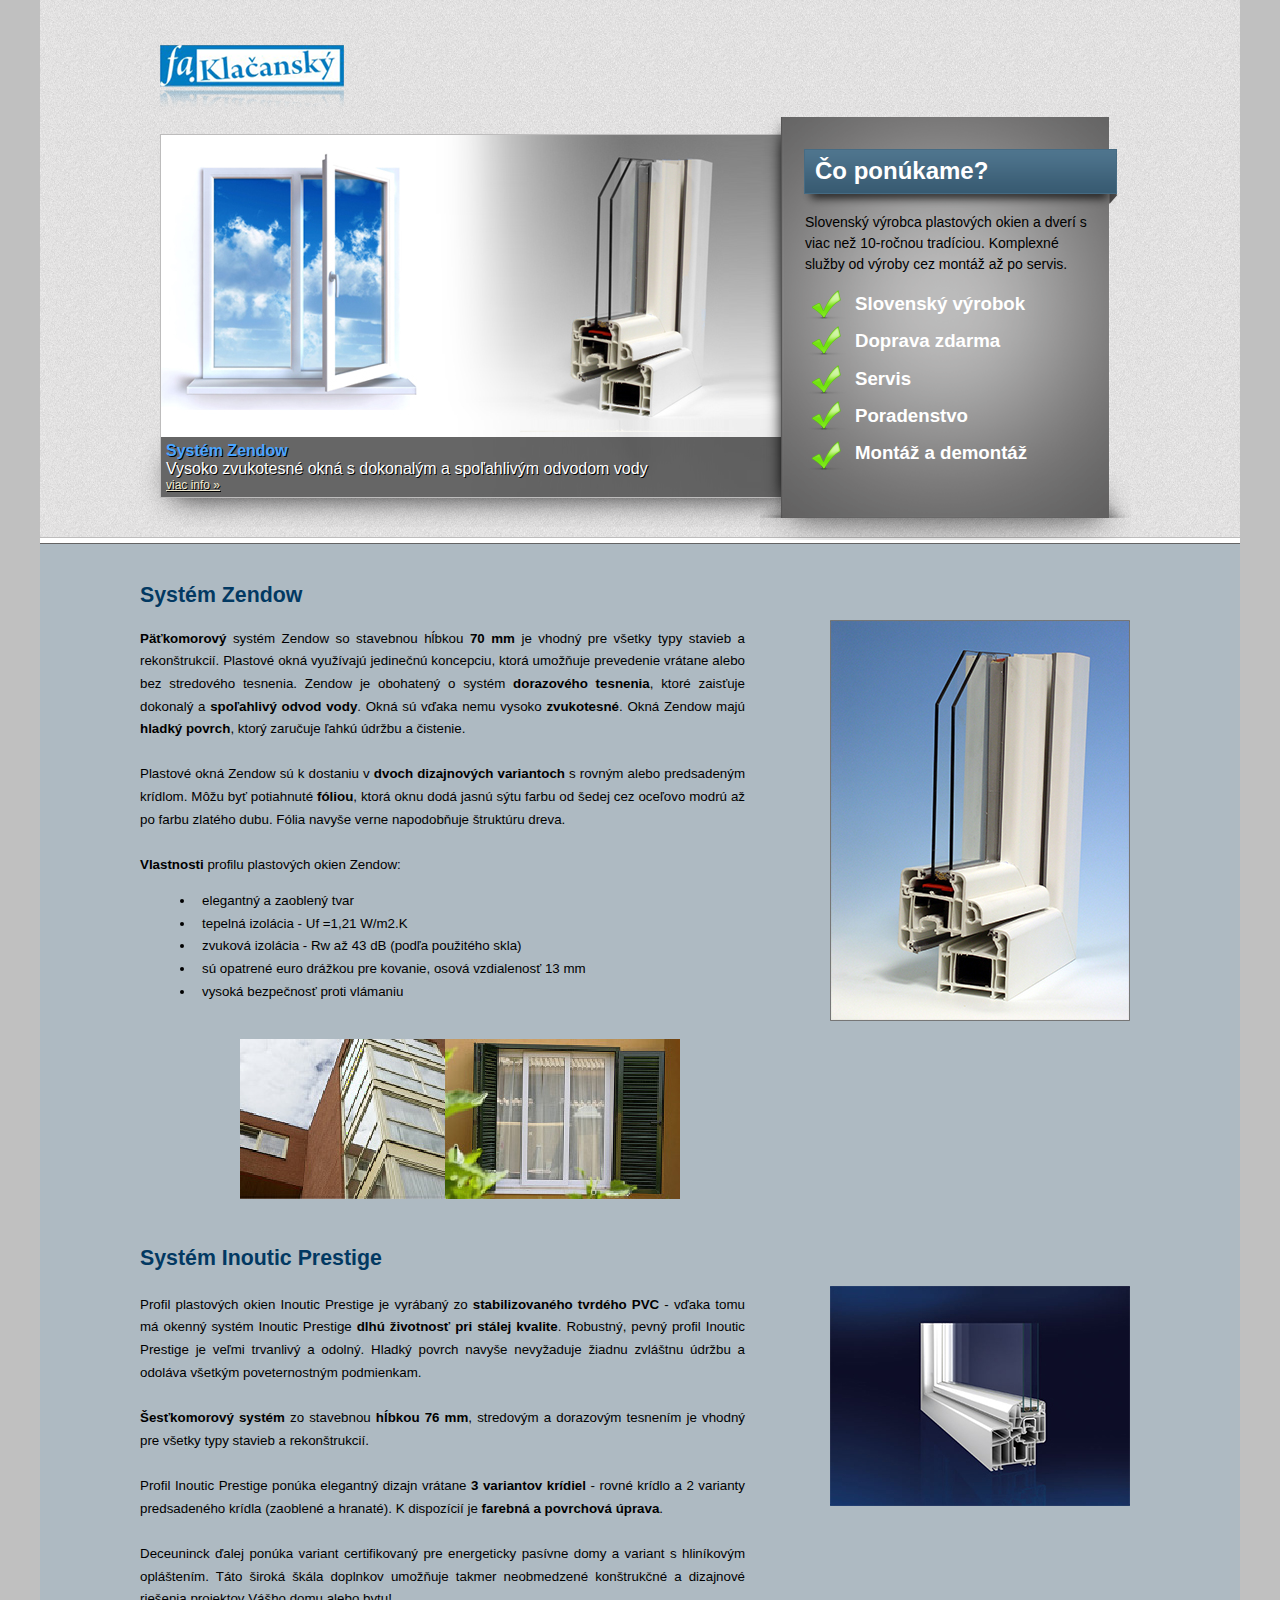
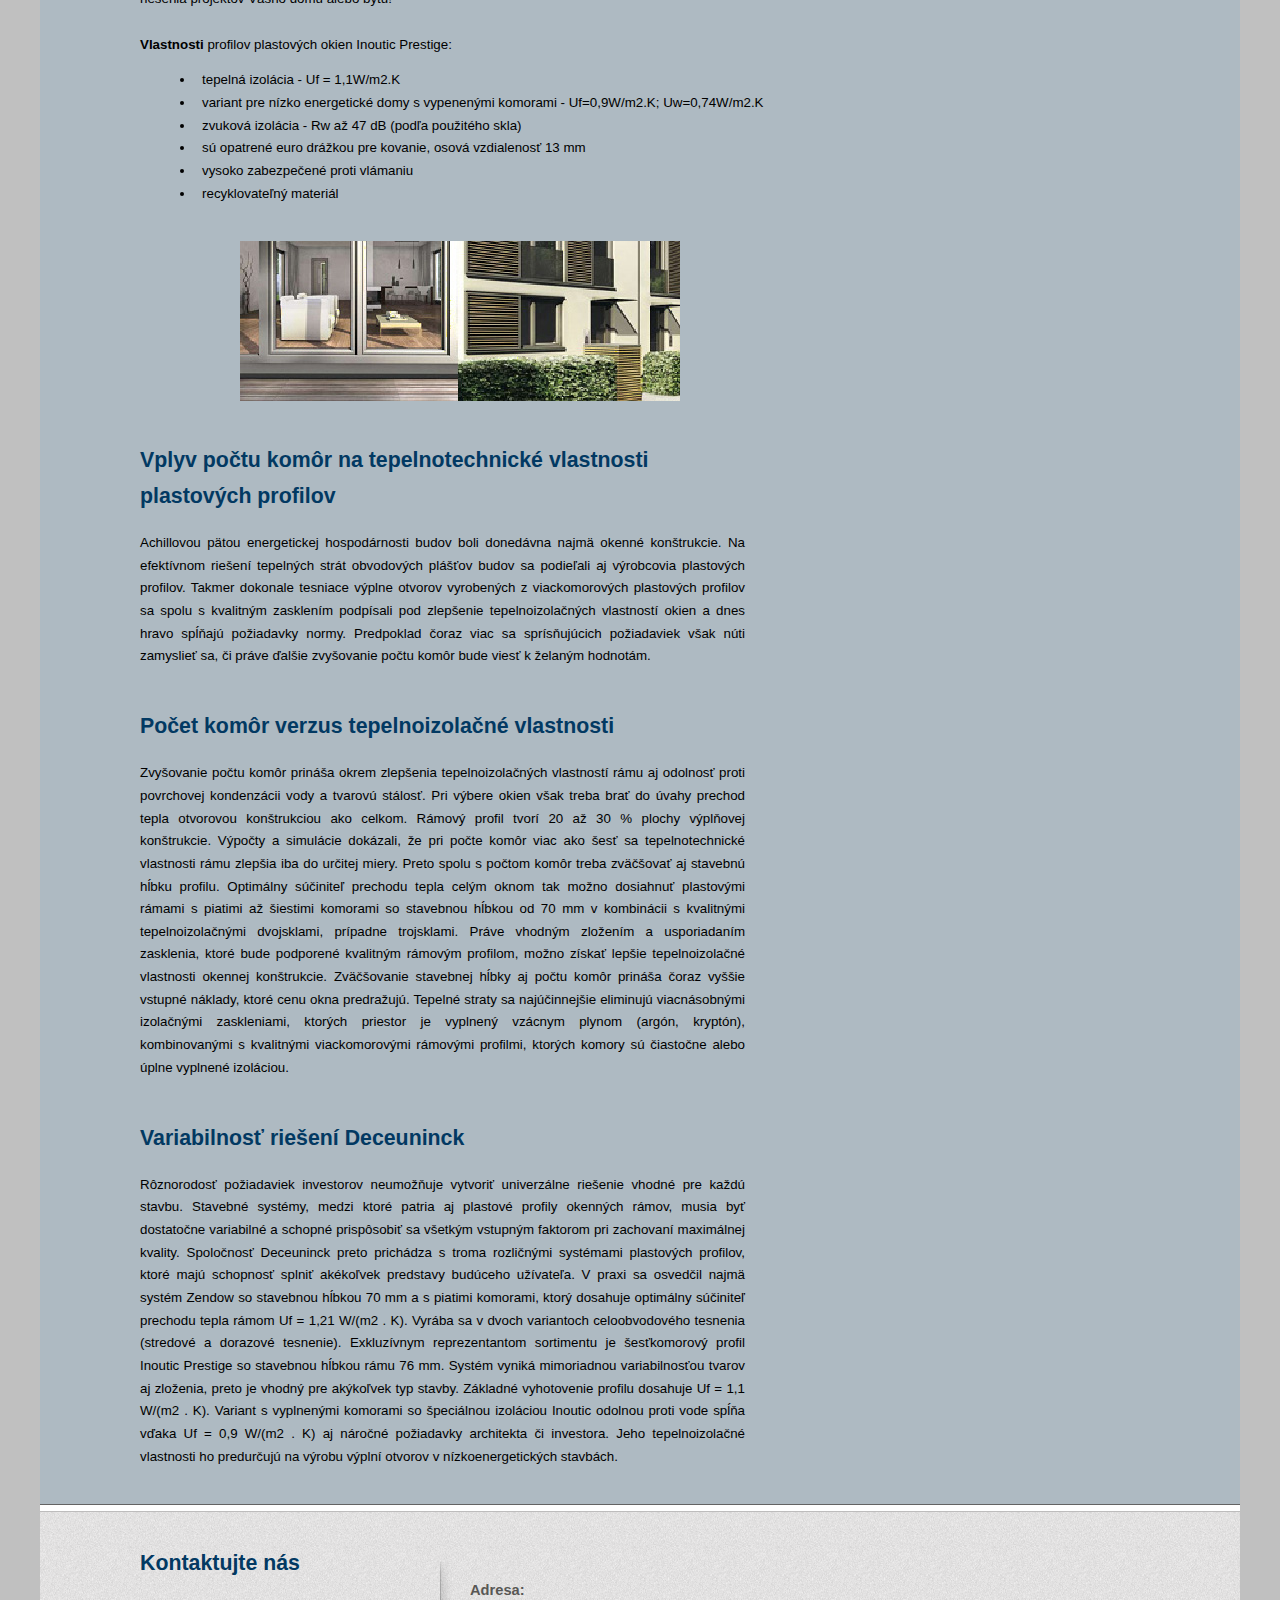
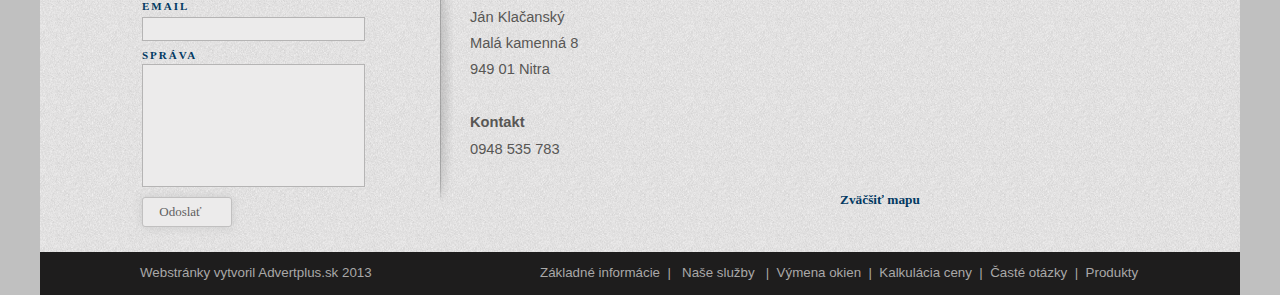
<file: produkty.html>
<!DOCTYPE html PUBLIC "-//W3C//DTD XHTML 1.0 Transitional//EN" "http://www.w3.org/TR/xhtml1/DTD/xhtml1-transitional.dtd">
<html xmlns="http://www.w3.org/1999/xhtml">
<head>
<title>Plastové okná a dvere Nitra - Klačanský</title>
<link rel="shortcut icon" href="favicon.ico" />
<meta http-equiv="Content-Type" content="text/html; charset=utf-8" />
<meta name="author" content="advertplus.sk" />
<meta name="description" content="Naša firma Fa.Klačanský vyrába a predáva plastové okná a plastové dvere." />
<meta name="copyright" content="advertplus 2013" />
<meta name="keywords" content="plastové, okná, plastove, okna, dvere, nitra, klacansky, klačanský" />
<meta name="robots" content="all, follow" />
<meta name="DC.Publisher" content="webstránky advertplus" />
<meta name="geography" content="Slovakia" />
<meta name="language" content="Slovak" />
<meta name="designer" content="www.advertplus.sk" />
<meta name="publisher" content="Advertplus" />
<meta name="revisit-after" content="10 days" />
<meta name="distribution" content="Global" />
<meta name="city" content="Nitra" />
<meta name="country" content="Slovakia" />
<link rel="stylesheet" type="text/css" href="style.css" />
<link rel="stylesheet" href="assets/style.css" />
<style type="text/css">
  a:link     {text-decoration: none; color:#023962; }
  a:visited	 {text-decoration: none; color:#023962; }
  a:hover     {text-decoration: none; color:#0085b3; }
  a:active     {text-decoration: none; color:#0085b3; }
</style>  



<script type="text/javascript">
    $(document).ready(function(){ 
 
        $(window).scroll(function(){
            if ($(this).scrollTop() > 100) {
                $('.scrollup').fadeIn();
            } else {
                $('.scrollup').fadeOut();
            }
        }); 
 
        $('.scrollup').click(function(){
            $("html, body").animate({ scrollTop: 0 }, 600);
            return false;
        });
 
    });
</script>	
<script type="text/javascript" src="jquery.min.js"></script>

 <!--  NIVO-SLIDER  -->
    <link rel="stylesheet" href="nivo-slider/nivo-slider.css" type="text/css" media="screen" />
    <link rel="stylesheet" href="nivo-slider/style.css" type="text/css" media="screen" /> 
	
	<script type="text/javascript" src="jquery.js"></script>
<link rel="stylesheet" href="prettyPhoto.css" type="text/css" media="screen" title="prettyPhoto main stylesheet" charset="utf-8" />
<script src="jquery.prettyPhoto.js" type="text/javascript" charset="utf-8"></script>
    
</head>

<body>
      
     
	  <div id="komplet">
	   <div id="header">

	  		<div id="logo"><a href="index.html"><img src="images/logo.png" border="0" alt="plastové okná nitra" /></a></div>
	   			 	<div id="menu">
	 	   			 	  <ul>	 	  
		   			 	  <li class="menuitem"><a href="index.html">Základné informácie</a></li>
					 	  <li class="menuitem"><a href="sluzby.html">Naše služby</a></li>
						  <li class="menuitem"><a href="vymenaokien.html">Výmena okien/dverí</a></li>
						  <li class="menuitem"><a href="cennik.html">Kalkulácia ceny</a></li>
						  <li class="menuitem"><a href="otazky.html">Časté otázky</a></li>
					 	  <li class="menuitem"><a href="produkty.html">Naše produkty</a></li>
					 	  </ul>
	    			 </div>	 
	   </div>
	   
	    <div id="sliderbox">
			 <div id="slider" class="nivoSlider">
			          <img src="nivo-slider/slides/slide2.jpg" alt="" title="#slide2_caption"/>
                <img src="nivo-slider/slides/slide3.jpg" alt="" title="#slide3_caption"/>
                <img src="nivo-slider/slides/slide1.jpg" alt="" title="#slide1_caption"/>
            </div>
			 <div id="slider_shadow"></div>
			 <div id="ponukabox">
			 	  <div id="ponukaboxnadpis">Čo ponúkame?</div>
				  <div id="ponukaboxtext">Slovenský výrobca plastových okien a dverí s viac než 10-ročnou tradíciou. Komplexné služby od výroby cez montáž až po servis.</div>
				  <div id="ponukaboxbody">
                      Slovenský výrobok<br />
				  	   				Doprava zdarma<br />
										  Servis<br />
										  Poradenstvo<br />
										  Montáž a demontáž<br />
				  </div>
			 </div>
	   	</div>
	   	
	   	<div id="slide1_caption" class="nivo-html-caption">
	   		<span class="sliderh1">fa.Klačanský</span>
         <span class="slidertext"> - Slovenská kvalita</span>
	   </div>
	   
	   	<div id="slide2_caption" class="nivo-html-caption">
	   		<span class="sliderh1">Systém Zendow</span><br />
	   		<span class="slidertext">Vysoko zvukotesné okná s dokonalým a spoľahlivým odvodom vody<br />
	  		 <a href="produkty.html?slide=1">viac info »</a></span>
	   </div>
	   
	   <div id="slide3_caption" class="nivo-html-caption">
	   	  <span class="sliderh1">Systém Inoutic Prestige</span><br />
    	  <span class="slidertext">Je vyrábaný zo stabilizovaného tvrdého PVC, čo zaručuje dlhú životnosť pri stálej kvalite<br />
    	  	<a href="produkty.html">viac info »</a></span>
    	   		
	     
     </div>
	   
	   <div id="indexobsah">
	   		<div id="indextexty">
	  			  <h1>Systém Zendow</h1>
				  <p class="text"><b>Päťkomorový</b> systém Zendow so stavebnou hĺbkou <b>70 mm</b> je vhodný pre všetky typy stavieb a rekonštrukcií. Plastové okná využívajú jedinečnú koncepciu, ktorá umožňuje prevedenie vrátane alebo bez stredového tesnenia. Zendow je obohatený o systém <b>dorazového tesnenia</b>, ktoré zaisťuje dokonalý a <b>spoľahlivý odvod vody</b>. Okná sú vďaka nemu vysoko <b>zvukotesné</b>. Okná Zendow majú <b>hladký povrch</b>, ktorý zaručuje ľahkú údržbu a čistenie.<br /><br />
				  	 			  Plastové okná Zendow sú k dostaniu v <b>dvoch dizajnových variantoch</b> s rovným alebo predsadeným krídlom. Môžu byť potiahnuté <b>fóliou</b>, ktorá oknu dodá jasnú sýtu farbu od šedej cez oceľovo modrú až po farbu zlatého dubu. Fólia navyše verne napodobňuje štruktúru dreva.<br /><br />
								  <b>Vlastnosti</b> profilu plastových okien Zendow:<br />
								  <ul style="list-style-type:disc; list-style-position:inside;">
								  	  <li>&nbsp;elegantný a zaoblený tvar<br/></li>
									  <li>&nbsp;tepelná izolácia - Uf =1,21 W/m2.K<br/></li>
									  <li>&nbsp;zvuková izolácia - Rw až 43 dB (podľa použitého skla)<br/></li>
									  <li>&nbsp;sú opatrené euro drážkou pre kovanie, osová vzdialenosť 13 mm<br/></li>
									  <li>&nbsp;vysoká bezpečnosť proti vlámaniu<br/><br/></li>
								  </ul>
				  	 			  <img src="images/plastoveokna01.jpg" border="0" alt="plastové okná nitra" style="margin-left:100px;" /><br/><br/>
								   </p>
								  
				  <h2>Systém Inoutic Prestige</h2>
				  <p class="text">Profil plastových okien Inoutic Prestige je vyrábaný zo <b>stabilizovaného tvrdého PVC</b> - vďaka tomu má okenný systém Inoutic Prestige <b>dlhú životnosť pri stálej kvalite</b>. Robustný, pevný profil Inoutic Prestige je veľmi trvanlivý a odolný. Hladký povrch navyše nevyžaduje žiadnu zvláštnu údržbu a odoláva všetkým poveternostným podmienkam.<br /><br />
				  	 			  <b>Šesťkomorový systém</b> zo stavebnou <b>hĺbkou 76 mm</b>, stredovým a dorazovým tesnením je vhodný pre všetky typy stavieb a rekonštrukcií.<br /><br />
								  Profil Inoutic Prestige ponúka elegantný dizajn vrátane <b>3 variantov krídiel</b> - rovné krídlo a 2 varianty predsadeného krídla (zaoblené a hranaté). K dispozícií je <b>farebná a povrchová úprava</b>.<br /><br />
								  Deceuninck ďalej ponúka variant certifikovaný pre energeticky pasívne domy a variant s hliníkovým opláštením. Táto široká škála doplnkov umožňuje takmer neobmedzené konštrukčné a dizajnové riešenia projektov Vášho domu alebo bytu!<br /><br />
								  <b>Vlastnosti</b> profilov plastových okien Inoutic Prestige:<br />
								  <ul style="list-style-type:disc; list-style-position:inside;">
								  	  <li>&nbsp;tepelná izolácia - Uf = 1,1W/m2.K<br/></li>
									  <li>&nbsp;variant pre nízko energetické domy s vypenenými komorami - Uf=0,9W/m2.K; Uw=0,74W/m2.K<br/></li>
									  <li>&nbsp;zvuková izolácia - Rw až 47 dB (podľa použitého skla)<br/></li>
									  <li>&nbsp;sú opatrené euro drážkou pre kovanie, osová vzdialenosť 13 mm<br/></li>
									  <li>&nbsp;vysoko zabezpečené proti vlámaniu<br/></li>
									  <li>&nbsp;recyklovateľný materiál<br/><br/></li>
								  </ul>
				  	 			  <img src="images/plastoveokna02.jpg" border="0" alt="plastové okná nitra" style="margin-left:100px;" /><br/><br/>
								   </p>				  
				<h2>Vplyv počtu komôr na tepelnotechnické vlastnosti <br/> plastových profilov</h2>
				  <p class="text">Achillovou pätou energetickej hospodárnosti budov boli donedávna najmä okenné konštrukcie. Na efektívnom riešení tepelných strát obvodových plášťov budov sa podieľali aj výrobcovia plastových profilov. Takmer dokonale tesniace výplne otvorov vyrobených z viackomorových plastových profilov sa spolu s kvalitným zasklením podpísali pod zlepšenie tepelnoizolačných vlastností okien a dnes hravo spĺňajú požiadavky normy. Predpoklad čoraz viac sa sprísňujúcich požiadaviek však núti zamyslieť sa, či práve ďalšie zvyšovanie počtu komôr bude viesť k želaným hodnotám.<br /><br />
				  </p>	
				  
				<h2>Počet komôr verzus tepelnoizolačné vlastnosti</h2>
				  <p class="text">Zvyšovanie počtu komôr prináša okrem zlepšenia tepelnoizolačných vlastností rámu aj odolnosť proti povrchovej kondenzácii vody a tvarovú stálosť. Pri výbere okien však treba brať do úvahy prechod tepla otvorovou konštrukciou ako celkom. Rámový profil tvorí 20 až 30 % plochy výplňovej konštrukcie. Výpočty a simulácie dokázali, že pri počte komôr viac ako šesť sa tepelnotechnické vlastnosti rámu zlepšia iba do určitej miery. Preto spolu s počtom komôr treba zväčšovať aj stavebnú hĺbku profilu. Optimálny súčiniteľ prechodu tepla celým oknom tak možno dosiahnuť plastovými rámami s piatimi až šiestimi komorami so stavebnou hĺbkou od 70 mm v kombinácii s kvalitnými tepelnoizolačnými dvojsklami, prípadne trojsklami. Práve vhodným zložením a usporiadaním zasklenia, ktoré bude podporené kvalitným rámovým profilom, možno získať lepšie tepelnoizolačné vlastnosti okennej konštrukcie. Zväčšovanie stavebnej hĺbky aj počtu komôr prináša čoraz vyššie vstupné náklady, ktoré cenu okna predražujú. Tepelné straty sa najúčinnejšie eliminujú viacnásobnými izolačnými zaskleniami, ktorých priestor je vyplnený vzácnym plynom (argón, kryptón), kombinovanými s kvalitnými viackomorovými rámovými profilmi, ktorých komory sú čiastočne alebo úplne vyplnené izoláciou.<br /><br />
				  </p>				  
								 
	   			<h2>Variabilnosť riešení Deceuninck</h2>
				  <p class="text">Rôznorodosť požiadaviek investorov neumožňuje vytvoriť univerzálne riešenie vhodné pre každú stavbu. Stavebné systémy, medzi ktoré patria aj plastové profily okenných rámov, musia byť dostatočne variabilné a schopné prispôsobiť sa všetkým vstupným faktorom pri zachovaní maximálnej kvality. Spoločnosť Deceuninck preto prichádza s troma rozličnými systémami plastových profilov, ktoré majú schopnosť splniť akékoľvek predstavy budúceho užívateľa. V praxi sa osvedčil najmä systém Zendow so stavebnou hĺbkou 70 mm a s piatimi komorami, ktorý dosahuje optimálny súčiniteľ prechodu tepla rámom Uf = 1,21 W/(m2 . K). Vyrába sa v dvoch variantoch celoobvodového tesnenia (stredové a dorazové tesnenie). Exkluzívnym reprezentantom sortimentu je šesťkomorový profil Inoutic Prestige so stavebnou hĺbkou rámu 76 mm. Systém vyniká mimoriadnou variabilnosťou tvarov aj zloženia, preto je vhodný pre akýkoľvek typ stavby. Základné vyhotovenie profilu dosahuje Uf = 1,1 W/(m2 . K). Variant s vyplnenými komorami so špeciálnou izoláciou Inoutic odolnou proti vode spĺňa vďaka Uf = 0,9 W/(m2 . K) aj náročné požiadavky architekta či investora. Jeho tepelnoizolačné vlastnosti ho predurčujú na výrobu výplní otvorov v nízkoenergetických stavbách.<br /><br />
				  </p>	
				  
			</div>
	  </div>
	   <div id="indexgaleria" style="top:620px; left:790px;">
					 <div class="gallery clearfix">
					 	  <a href="images/profil1.jpg" rel="prettyPhoto[gallery1]"><img src="images/profil1small.jpg" border="0" alt="plastové okná nitra"  /></a>
						  <a href="images/profil2.jpg" rel="prettyPhoto[gallery1]"><img src="images/profil2small.jpg" border="0" alt="plastové okná nitra" style="margin-top:265px;" /></a>
				     </div>
	  				 
	   </div>	
		<div id="kontakt">	
			<div id="formular">	
				 Kontaktujte nás<br />
				 <form name="myemailform" method="post" action="form-to-email.php" onsubmit="return kontrolaDat(this);"> 	
				 	   <fieldset>
				 	   			 <label for="email">Email<br /><input type="text" name="email" id="email" value="" /></label><br /><br />
				 				 	<label for="message">Správa</label>
				 					<textarea name="message" id="message"  rows="" cols=""></textarea>			
				 					<button type="submit" id="submit" name='submit'>&nbsp;&nbsp;&nbsp;&nbsp;&nbsp;Odoslať</button>
				 	   </fieldset>
				 </form>
			
			<div id="line"></div></div>
			
			<div id="mapatext">
				 <div id="textkontakt">
				 <b>Adresa:</b><br />
				 Ján Klačanský<br />
				 Malá kamenná 8<br />
				 949 01 Nitra<br /><br />
				 <b>Kontakt</b><br />
				 0948 535 783
				 </div>
				<div id="mapa">
					 <iframe width="515" height="235" frameborder="0" scrolling="no" marginheight="0" marginwidth="0" src="http://maps.google.sk/maps?f=q&amp;source=s_q&amp;hl=sk&amp;geocode=&amp;q=Mal%C3%A1+kamenn%C3%A1+8,+Nitra-Zobor&amp;aq=0&amp;oq=mala+kamenna+8&amp;sll=48.697415,21.239192&amp;sspn=0.402903,1.056747&amp;ie=UTF8&amp;hq=&amp;hnear=Mal%C3%A1+kamenn%C3%A1+2837%2F8,+949+01+Nitra-Zobor&amp;t=m&amp;ll=48.328751,18.10564&amp;spn=0.01341,0.044289&amp;z=14&amp;iwloc=A&amp;output=embed"></iframe>
					 <br /><small><a href="http://maps.google.sk/maps?f=q&amp;source=embed&amp;hl=sk&amp;geocode=&amp;q=Mal%C3%A1+kamenn%C3%A1+8,+Nitra-Zobor&amp;aq=0&amp;oq=mala+kamenna+8&amp;sll=48.697415,21.239192&amp;sspn=0.402903,1.056747&amp;ie=UTF8&amp;hq=&amp;hnear=Mal%C3%A1+kamenn%C3%A1+2837%2F8,+949+01+Nitra-Zobor&amp;t=m&amp;ll=48.328751,18.10564&amp;spn=0.01341,0.044289&amp;z=14&amp;iwloc=A" style="font-weight:bold;margin-left:215px;">Zväčšiť mapu</a></small>
	  			</div>
			</div>
	   </div>
	  
	   
	   <div id="downline">
	   		<span id="footertext1"><a href="http://www.advertplus.sk" target="_blank">Webstránky vytvoril Advertplus.sk 2013</a></span>
			<span id="footertext2">
				  <a href="index.html">Základné informácie </a>&nbsp;| &nbsp;
				  <a href="sluzby.html">Naše služby </a>&nbsp; |&nbsp;
				  <a href="vymenaokien.html">Výmena okien </a>&nbsp;|&nbsp;
				  <a href="cennik.html">Kalkulácia ceny </a>&nbsp;|&nbsp;
				  <a href="otazky.html">Časté otázky </a>&nbsp;|&nbsp;
				  <a href="produkty.html">Produkty </a>
			</span>
	   
	   
	   
	   </div>
	  </div>
	
	   <script type="text/javascript" charset="utf-8">
			$(document).ready(function(){
				$("area[rel^='prettyPhoto']").prettyPhoto();
				$(".gallery a[rel^='prettyPhoto']").prettyPhoto({animation_speed:'fast',slideshow:10000, hideflash: true});		
			});
	   </script>
	   
	   		<!-- scrolling to TOP  -->
		<a href="#" class="scrollup">Scroll</a>	
	   
	   <script type="text/javascript">
	   		   function kontrolaDat(vstup){
   			   zadanaSprava = vstup.message.value;
   			   zadanyMail = vstup.email.value;
           var mail = true;
           var mess = true;
             
               
    		   if( zadanaSprava.indexOf(" ") == -1)
             mess = false;
       		 else
             mess = true;
              
    		   if(zadanyMail.indexOf("@") == -1) 
       		   mail = false;
            else
             mail = true;
               
           if(!mail && !mess){
              alert("Vyplňte prosím Vašu e-mailovú adresu a správu"); 
              return false;
            }
            
            if(mail && !mess){
              alert("Prepáčte, Vaša správa nevyzerá validne"); 
              return false;
            }
            
            if(!mail && mess){
              alert("Vyplňte správne Vašu e-mailovú adresu"); 
              return false;
            }
    		  
    		  alert("Ďakujeme za Vašu správu. V blízkej dobe Vás budeme kontaktovať."); 
    		  return true;
			   }
	   </script>
     
         <script type="text/javascript" src="nivo-slider/jquery.nivo.slider.pack.js"></script>
    <script type="text/javascript">
      $(window).load(function() {
          $('#slider').nivoSlider({
              captionOpacity: 1.0,
              effect: 'sliceDownRight', // Specify sets like: 'fold,fade,sliceDown'
              slices: 15, // For slice animations
              boxCols: 8, // For box animations
              boxRows: 4, // For box animations
              animSpeed: 500, // Slide transition speed
              pauseTime: 5000, // How long each slide will show
              startSlide: 0, // Set starting Slide (0 index)
              directionNav: true, // Next & Prev navigation
              controlNav: false, // 1,2,3... navigation
              controlNavThumbs: false, // Use thumbnails for Control Nav
              pauseOnHover: true, // Stop animation while hovering
              manualAdvance: false, // Force manual transitions
              prevText: 'Prev', // Prev directionNav text
              nextText: 'Next', // Next directionNav text
              randomStart: false, // Start on a random slide
              beforeChange: function(){}, // Triggers before a slide transition
              afterChange: function(){}, // Triggers after a slide transition
              slideshowEnd: function(){}, // Triggers after all slides have been shown
              lastSlide: function(){}, // Triggers when last slide is shown
              afterLoad: function(){} // Triggers when slider has loaded
          });
      });
      
      /*
      The effect parameter can be any of the following:
          random
          sliceDown
          sliceDownLeft
          sliceUp
          sliceUpLeft
          sliceUpDown
          sliceUpDownLeft
          fold
          fade
          random
          slideInRight
          slideInLeft
          boxRandom
          boxRain
          boxRainReverse
          boxRainGrow
          boxRainGrowReverse
      */
  </script> 	

</body>
</html>
</file>
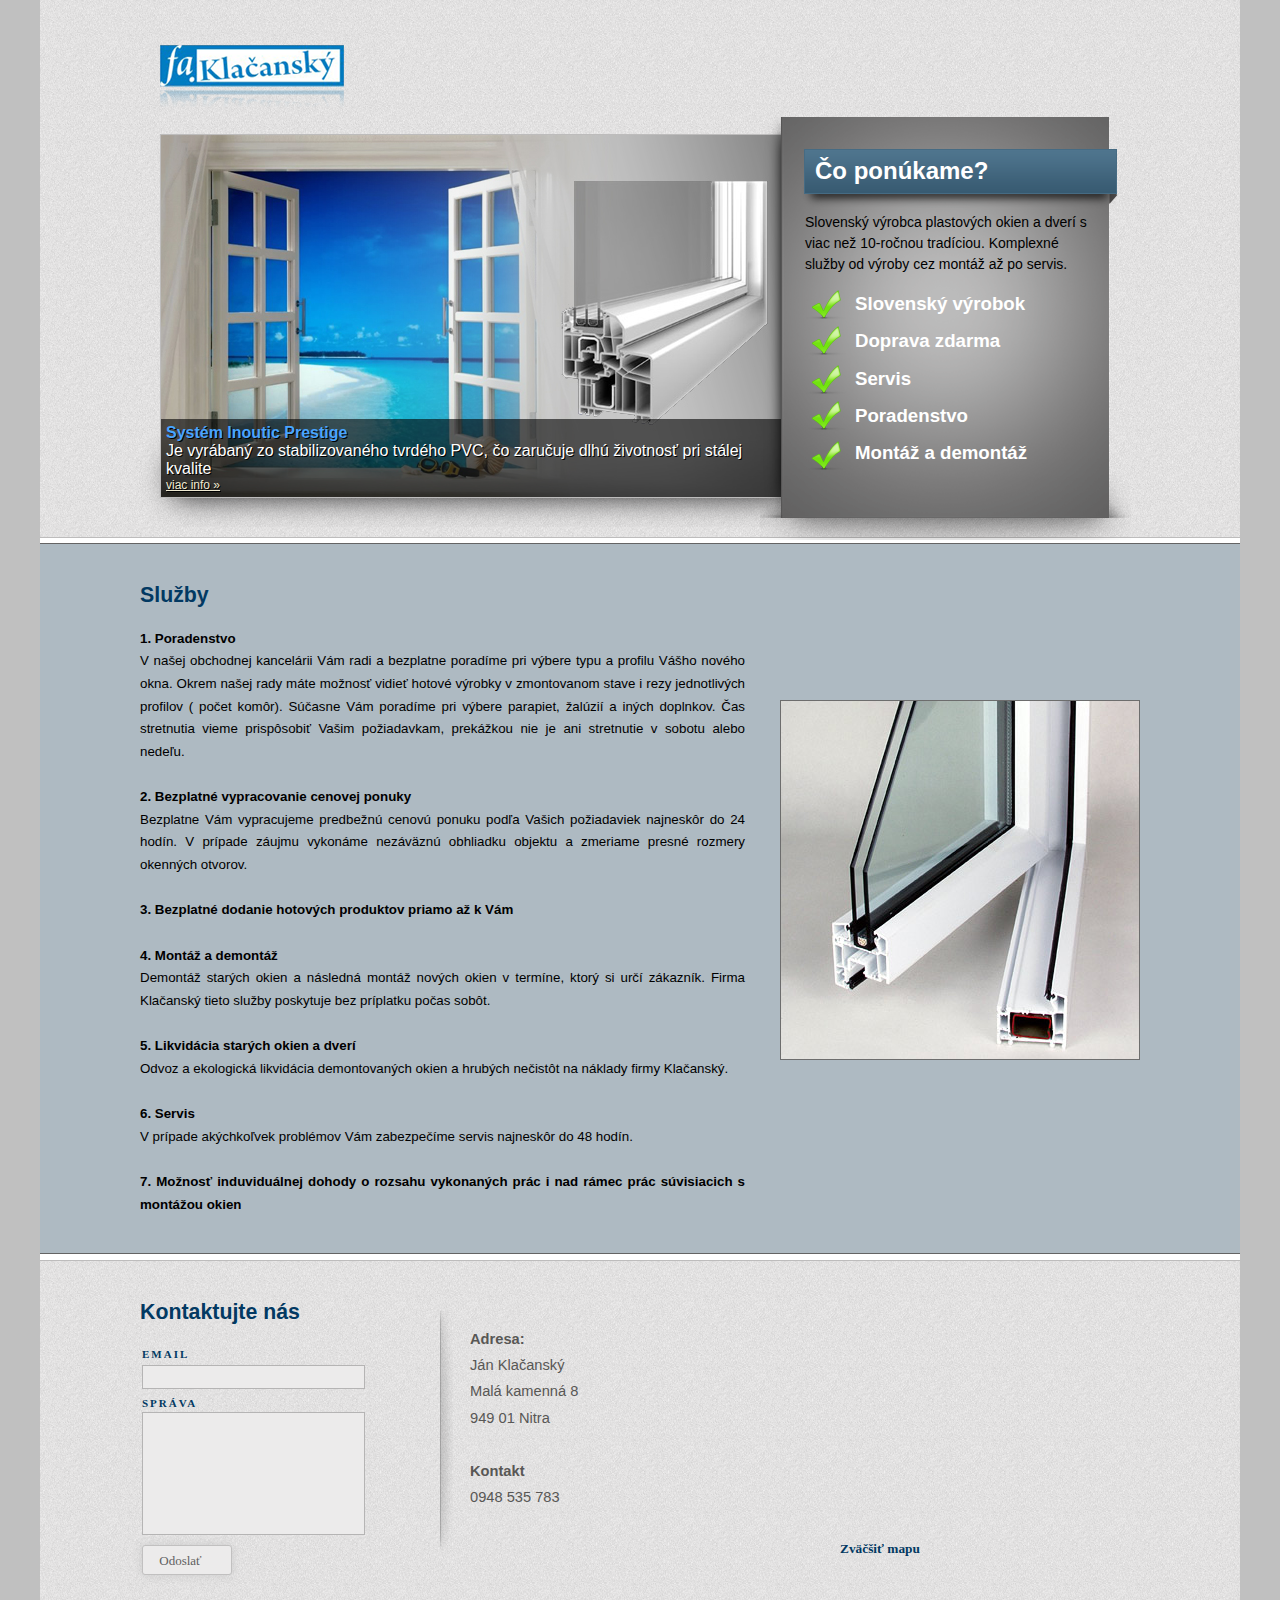
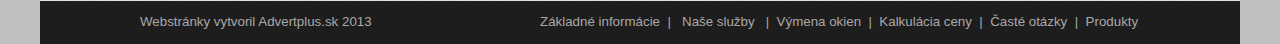
<file: sluzby.html>
<!DOCTYPE html PUBLIC "-//W3C//DTD XHTML 1.0 Transitional//EN" "http://www.w3.org/TR/xhtml1/DTD/xhtml1-transitional.dtd">
<html xmlns="http://www.w3.org/1999/xhtml">
<head>
<title>Plastové okná Nitra - služby a poradenstvo</title>
<link rel="shortcut icon" href="favicon.ico" />
<meta http-equiv="Content-Type" content="text/html; charset=utf-8" />
<meta name="author" content="advertplus.sk" />
<meta name="description" content="Naša firma Fa.Klačanský vyrába a predáva plastové okná a plastové dvere. Neváhajte sa prísť poradiť k nám do predajne." />
<meta name="copyright" content="advertplus 2013" />
<meta name="keywords" content="plastové, okná, plastove, okna, dvere, nitra, klacansky, klačanský, služby" />
<meta name="robots" content="all, follow" />
<meta name="DC.Publisher" content="webstránky advertplus" />
<meta name="geography" content="Slovakia" />
<meta name="language" content="Slovak" />
<meta name="designer" content="www.advertplus.sk" />
<meta name="publisher" content="Advertplus" />
<meta name="revisit-after" content="10 days" />
<meta name="distribution" content="Global" />
<meta name="city" content="Nitra" />
<meta name="country" content="Slovakia" />
<link rel="stylesheet" type="text/css" href="style.css" />
<link rel="stylesheet" href="assets/style.css" />
<style type="text/css">
  a:link     {text-decoration: none; color:#023962; }
  a:visited	 {text-decoration: none; color:#023962; }
  a:hover     {text-decoration: none; color:#0085b3; }
  a:active     {text-decoration: none; color:#0085b3; }
</style>  

<script type="text/javascript" src="jquery.js"></script>
<link rel="stylesheet" href="prettyPhoto.css" type="text/css" media="screen" title="prettyPhoto main stylesheet" charset="utf-8" />
<script src="jquery.prettyPhoto.js" type="text/javascript" charset="utf-8"></script>

 <!--  NIVO-SLIDER  -->
    <link rel="stylesheet" href="nivo-slider/nivo-slider.css" type="text/css" media="screen" />
    <link rel="stylesheet" href="nivo-slider/style.css" type="text/css" media="screen" /> 
 
</head>

<body>
      
     
	  <div id="komplet">
	   <div id="header">

	  		<div id="logo"><a href="index.html"><img src="images/logo.png" border="0" alt="plastové okná nitra" /></a></div>
	   			 	<div id="menu">
	 	   			 	  <ul>	 	  
		   			 	  <li class="menuitem"><a href="index.html">Základné informácie</a></li>
					 	  <li class="menuitem"><a href="sluzby.html">Naše služby</a></li>
						  <li class="menuitem"><a href="vymenaokien.html">Výmena okien/dverí</a></li>
						  <li class="menuitem"><a href="cennik.html">Kalkulácia ceny</a></li>
						  <li class="menuitem"><a href="otazky.html">Časté otázky</a></li>
					 	  <li class="menuitem"><a href="produkty.html">Naše produkty</a></li>
					 	  </ul>
	    			 </div>	 
	   </div>
	   
	   <div id="sliderbox">
			 <div id="slider" class="nivoSlider">
			          <img src="nivo-slider/slides/slide3.jpg" alt="" title="#slide3_caption"/>
                <img src="nivo-slider/slides/slide1.jpg" alt="" title="#slide1_caption"/>
                <img src="nivo-slider/slides/slide2.jpg" alt="" title="#slide2_caption"/>
            </div>
			 <div id="slider_shadow"></div>
			 <div id="ponukabox">
			 	  <div id="ponukaboxnadpis">Čo ponúkame?</div>
				  <div id="ponukaboxtext">Slovenský výrobca plastových okien a dverí s viac než 10-ročnou tradíciou. Komplexné služby od výroby cez montáž až po servis.</div>
				  <div id="ponukaboxbody">
                      Slovenský výrobok<br />
				  	   				Doprava zdarma<br />
										  Servis<br />
										  Poradenstvo<br />
										  Montáž a demontáž<br />
				  </div>
			 </div>
	   	</div>
	   	
	   	<div id="slide1_caption" class="nivo-html-caption">
	   		<span class="sliderh1">fa.Klačanský</span>
         <span class="slidertext"> - Slovenská kvalita</span>
	   </div>
	   
	   	<div id="slide2_caption" class="nivo-html-caption">
	   		<span class="sliderh1">Systém Zendow</span><br />
	   		<span class="slidertext">Vysoko zvukotesné okná s dokonalým a spoľahlivým odvodom vody<br />
	  		 <a href="produkty.html?slide=1">viac info »</a></span>
	   </div>
	   
	   <div id="slide3_caption" class="nivo-html-caption">
	   	  <span class="sliderh1">Systém Inoutic Prestige</span><br />
    	  <span class="slidertext">Je vyrábaný zo stabilizovaného tvrdého PVC, čo zaručuje dlhú životnosť pri stálej kvalite<br />
    	  	<a href="produkty.html">viac info »</a></span>
    	   		
	     
     </div>
	   
	   <div id="indexobsah">
	   		<div id="indextexty">
	  			  <h1>Služby</h1>
				  <p class="text"><b>1. Poradenstvo</b><br />
				  	 			  V našej obchodnej kancelárii Vám radi a bezplatne poradíme pri výbere typu a profilu Vášho nového okna. Okrem našej rady máte možnosť vidieť hotové výrobky v zmontovanom stave i rezy jednotlivých profilov ( počet komôr). Súčasne Vám poradíme pri výbere parapiet, žalúzií a iných doplnkov. Čas stretnutia vieme prispôsobiť Vašim požiadavkam, prekážkou nie je ani stretnutie v sobotu alebo nedeľu.<br /><br />
								  <b>2. Bezplatné vypracovanie cenovej ponuky</b><br />
								  Bezplatne Vám vypracujeme predbežnú cenovú ponuku podľa Vašich požiadaviek najneskôr do 24 hodín. V prípade záujmu vykonáme nezáväznú obhliadku objektu a zmeriame presné rozmery okenných otvorov.<br /><br />
								  <b>3. Bezplatné dodanie hotových produktov priamo až k Vám</b><br /><br />
								  <b>4. Montáž a demontáž</b><br />
								  Demontáž starých okien a následná montáž nových okien v termíne, ktorý si určí zákazník. Firma Klačanský tieto služby poskytuje bez príplatku počas sobôt.<br /><br />
								  <b>5. Likvidácia starých okien a dverí</b><br />
								  Odvoz a ekologická likvidácia demontovaných okien a hrubých nečistôt na náklady firmy Klačanský.<br /><br />
								  <b>6. Servis</b><br />
								  V prípade akýchkoľvek problémov Vám zabezpečíme servis najneskôr do 48 hodín.<br /><br />
								  <b>7. Možnosť induviduálnej dohody o rozsahu vykonaných prác i nad rámec prác súvisiacich s montážou okien</b><br /><br />
				  </p>
	   			  
			</div>
	  </div>
	   <div id="indexgaleria" style="top:700px; left:740px;">
					 
					 	  <img src="images/plastoveokno.jpg" border="0" alt="plastové okná nitra" />

	  				 
	   </div>	
		<div id="kontakt">	
			<div id="formular">	
				 Kontaktujte nás<br />
				 <form name="myemailform" method="post" action="form-to-email.php" onsubmit="return kontrolaDat(this);"> 	
				 	   <fieldset>
				 	   			 <label for="email">Email<br /><input type="text" name="email" id="email" value="" /></label><br /><br />
				 				 	<label for="message">Správa</label>
				 					<textarea name="message" id="message"  rows="" cols=""></textarea>			
				 					<button type="submit" id="submit" name='submit'>&nbsp;&nbsp;&nbsp;&nbsp;&nbsp;Odoslať</button>
				 	   </fieldset>
				 </form>
			
			<div id="line"></div></div>
			
			<div id="mapatext">
				 <div id="textkontakt">
				 <b>Adresa:</b><br />
				 Ján Klačanský<br />
				 Malá kamenná 8<br />
				 949 01 Nitra<br /><br />
				 <b>Kontakt</b><br />
				 0948 535 783
				 </div>
				<div id="mapa">
					 <iframe width="515" height="235" frameborder="0" scrolling="no" marginheight="0" marginwidth="0" src="http://maps.google.sk/maps?f=q&amp;source=s_q&amp;hl=sk&amp;geocode=&amp;q=Mal%C3%A1+kamenn%C3%A1+8,+Nitra-Zobor&amp;aq=0&amp;oq=mala+kamenna+8&amp;sll=48.697415,21.239192&amp;sspn=0.402903,1.056747&amp;ie=UTF8&amp;hq=&amp;hnear=Mal%C3%A1+kamenn%C3%A1+2837%2F8,+949+01+Nitra-Zobor&amp;t=m&amp;ll=48.328751,18.10564&amp;spn=0.01341,0.044289&amp;z=14&amp;iwloc=A&amp;output=embed"></iframe>
					 <br /><small><a href="http://maps.google.sk/maps?f=q&amp;source=embed&amp;hl=sk&amp;geocode=&amp;q=Mal%C3%A1+kamenn%C3%A1+8,+Nitra-Zobor&amp;aq=0&amp;oq=mala+kamenna+8&amp;sll=48.697415,21.239192&amp;sspn=0.402903,1.056747&amp;ie=UTF8&amp;hq=&amp;hnear=Mal%C3%A1+kamenn%C3%A1+2837%2F8,+949+01+Nitra-Zobor&amp;t=m&amp;ll=48.328751,18.10564&amp;spn=0.01341,0.044289&amp;z=14&amp;iwloc=A" style="font-weight:bold;margin-left:215px;">Zväčšiť mapu</a></small>
	  			</div>
			</div>
	   </div>
	  
	   
	   <div id="downline">
	   		<span id="footertext1"><a href="http://www.advertplus.sk" target="_blank">Webstránky vytvoril Advertplus.sk 2013</a></span>
			<span id="footertext2">
				  <a href="index.html">Základné informácie </a>&nbsp;| &nbsp;
				  <a href="sluzby.html">Naše služby </a>&nbsp; |&nbsp;
				  <a href="vymenaokien.html">Výmena okien </a>&nbsp;|&nbsp;
				  <a href="cennik.html">Kalkulácia ceny </a>&nbsp;|&nbsp;
				  <a href="otazky.html">Časté otázky </a>&nbsp;|&nbsp;
				  <a href="produkty.html">Produkty </a>
			</span>
	   
	   
	   
	   </div>
	  </div>
	
	   <script type="text/javascript" charset="utf-8">
			$(document).ready(function(){
				$("area[rel^='prettyPhoto']").prettyPhoto();
				$(".gallery a[rel^='prettyPhoto']").prettyPhoto({animation_speed:'fast',slideshow:10000, hideflash: true});		
			});
	   </script>
	   
	   <script type="text/javascript">
	   		   function kontrolaDat(vstup){
   			   zadanaSprava = vstup.message.value;
   			   zadanyMail = vstup.email.value;
           var mail = true;
           var mess = true;
             
               
    		   if( zadanaSprava.indexOf(" ") == -1)
             mess = false;
       		 else
             mess = true;
              
    		   if(zadanyMail.indexOf("@") == -1) 
       		   mail = false;
            else
             mail = true;
               
           if(!mail && !mess){
              alert("Vyplňte prosím Vašu e-mailovú adresu a správu"); 
              return false;
            }
            
            if(mail && !mess){
              alert("Prepáčte, Vaša správa nevyzerá validne"); 
              return false;
            }
            
            if(!mail && mess){
              alert("Vyplňte správne Vašu e-mailovú adresu"); 
              return false;
            }
    		  
    		  alert("Ďakujeme za Vašu správu. V blízkej dobe Vás budeme kontaktovať."); 
    		  return true;
			   }
	   </script>
     
         <script type="text/javascript" src="nivo-slider/jquery.nivo.slider.pack.js"></script>
    <script type="text/javascript">
      $(window).load(function() {
          $('#slider').nivoSlider({
              captionOpacity: 1.0,
              effect: 'sliceDownRight', // Specify sets like: 'fold,fade,sliceDown'
              slices: 15, // For slice animations
              boxCols: 8, // For box animations
              boxRows: 4, // For box animations
              animSpeed: 500, // Slide transition speed
              pauseTime: 5000, // How long each slide will show
              startSlide: 0, // Set starting Slide (0 index)
              directionNav: true, // Next & Prev navigation
              controlNav: false, // 1,2,3... navigation
              controlNavThumbs: false, // Use thumbnails for Control Nav
              pauseOnHover: true, // Stop animation while hovering
              manualAdvance: false, // Force manual transitions
              prevText: 'Prev', // Prev directionNav text
              nextText: 'Next', // Next directionNav text
              randomStart: false, // Start on a random slide
              beforeChange: function(){}, // Triggers before a slide transition
              afterChange: function(){}, // Triggers after a slide transition
              slideshowEnd: function(){}, // Triggers after all slides have been shown
              lastSlide: function(){}, // Triggers when last slide is shown
              afterLoad: function(){} // Triggers when slider has loaded
          });
      });
      
      /*
      The effect parameter can be any of the following:
          random
          sliceDown
          sliceDownLeft
          sliceUp
          sliceUpLeft
          sliceUpDown
          sliceUpDownLeft
          fold
          fade
          random
          slideInRight
          slideInLeft
          boxRandom
          boxRain
          boxRainReverse
          boxRainGrow
          boxRainGrowReverse
      */
  </script> 	

</body>
</html>
</file>
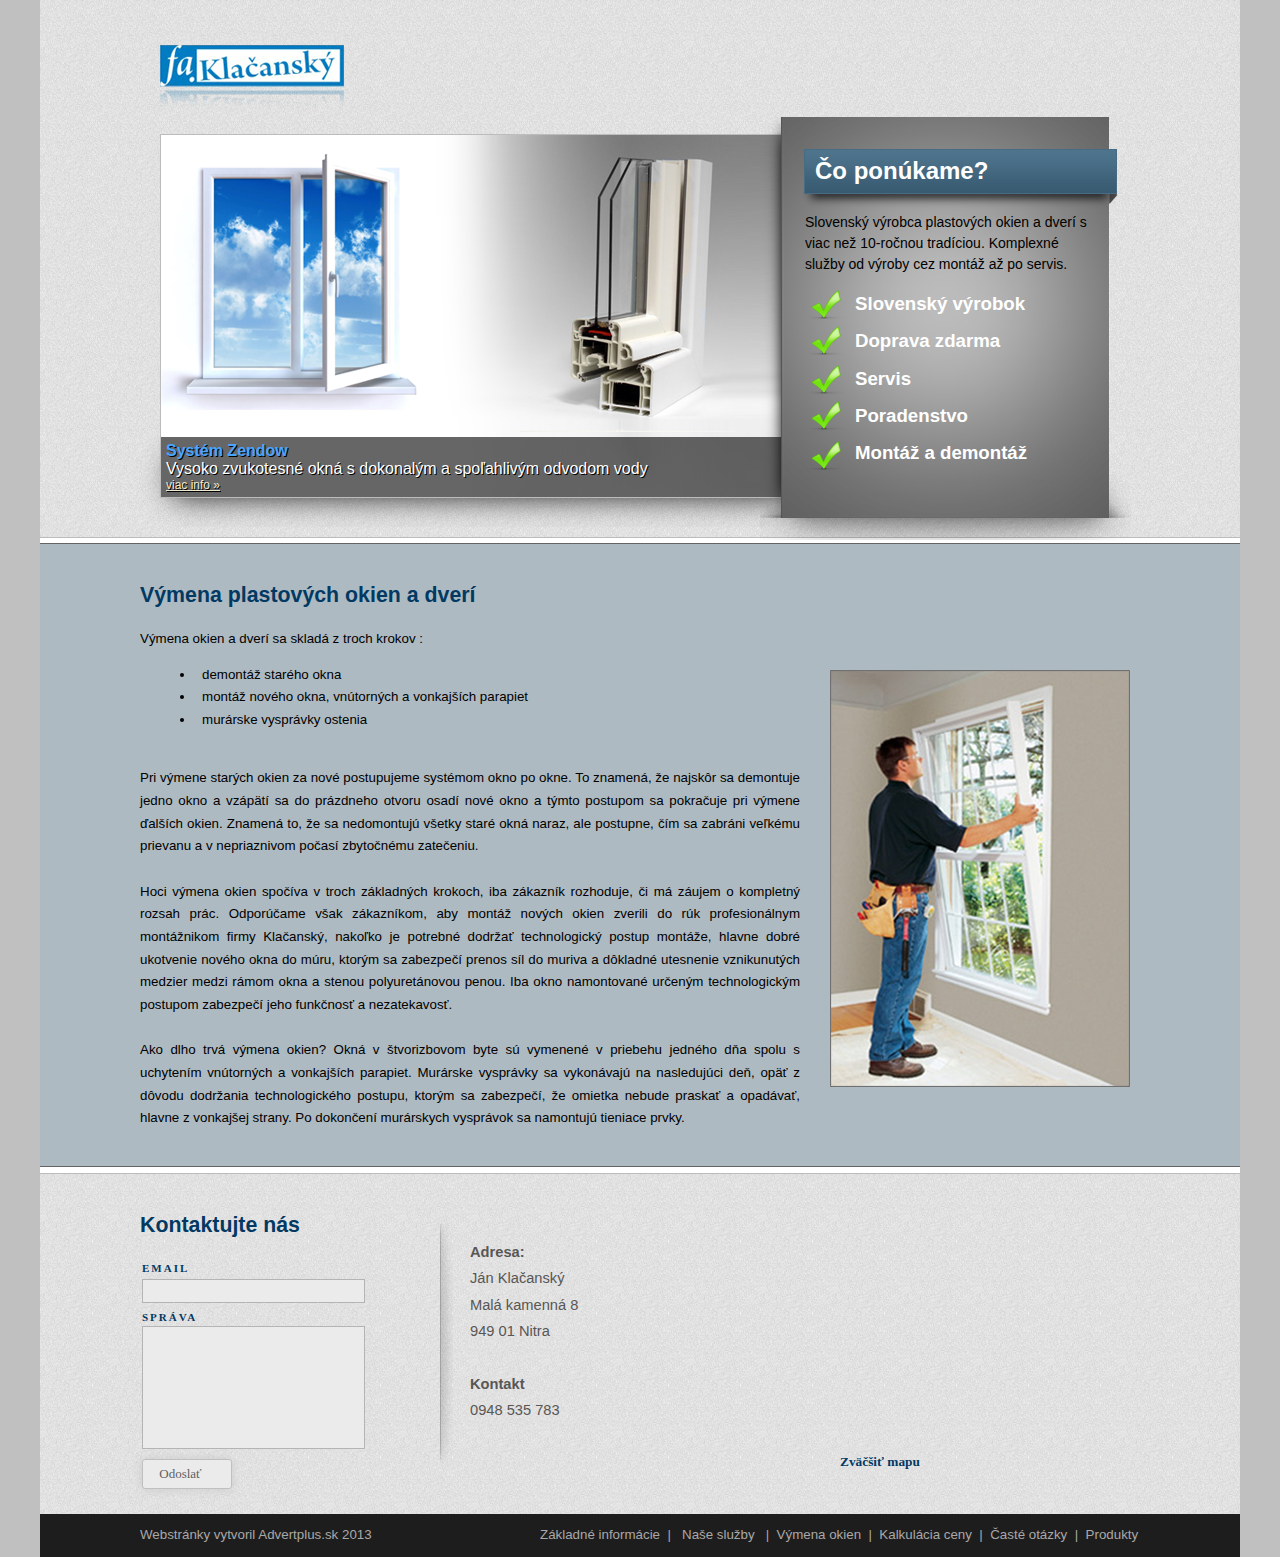
<file: vymenaokien.html>
<!DOCTYPE html PUBLIC "-//W3C//DTD XHTML 1.0 Transitional//EN" "http://www.w3.org/TR/xhtml1/DTD/xhtml1-transitional.dtd">
<html xmlns="http://www.w3.org/1999/xhtml">
<head>
<title>Plastové okná Nitra - montáž</title>
<link rel="shortcut icon" href="favicon.ico" />
<meta http-equiv="Content-Type" content="text/html; charset=utf-8" />
<meta name="author" content="advertplus.sk" />
<meta name="description" content="Naša firma Fa.Klačanský vyrába a predáva plastové okná a plastové dvere. Zabezpečíme Vám demontáž a montáž okien a dverí." />
<meta name="copyright" content="advertplus 2013" />
<meta name="keywords" content="plastové, okná, plastove, okna, dvere, nitra, klacansky, klačanský, montáž, montaz, demontáž, demontaz, vymena" />
<meta name="robots" content="all, follow" />
<meta name="DC.Publisher" content="webstránky advertplus" />
<meta name="geography" content="Slovakia" />
<meta name="language" content="Slovak" />
<meta name="designer" content="www.advertplus.sk" />
<meta name="publisher" content="Advertplus" />
<meta name="revisit-after" content="10 days" />
<meta name="distribution" content="Global" />
<meta name="city" content="Nitra" />
<meta name="country" content="Slovakia" />
<link rel="stylesheet" type="text/css" href="style.css" />
<link rel="stylesheet" href="assets/style.css" />
<style type="text/css">
  a:link     {text-decoration: none; color:#023962; }
  a:visited	 {text-decoration: none; color:#023962; }
  a:hover     {text-decoration: none; color:#0085b3; }
  a:active     {text-decoration: none; color:#0085b3; }
</style>  

<script type="text/javascript" src="jquery.js"></script>
<link rel="stylesheet" href="prettyPhoto.css" type="text/css" media="screen" title="prettyPhoto main stylesheet" charset="utf-8" />
<script src="jquery.prettyPhoto.js" type="text/javascript" charset="utf-8"></script>

 <!--  NIVO-SLIDER  -->
    <link rel="stylesheet" href="nivo-slider/nivo-slider.css" type="text/css" media="screen" />
    <link rel="stylesheet" href="nivo-slider/style.css" type="text/css" media="screen" /> 
 
</head>

<body>
      
     
	  <div id="komplet">
	   <div id="header">

	  		<div id="logo"><a href="index.html"><img src="images/logo.png" border="0" alt="plastové okná nitra" /></a></div>
	   			 	<div id="menu">
	 	   			 	  <ul>	 	  
		   			 	  <li class="menuitem"><a href="index.html">Základné informácie</a></li>
					 	  <li class="menuitem"><a href="sluzby.html">Naše služby</a></li>
						  <li class="menuitem"><a href="vymenaokien.html">Výmena okien/dverí</a></li>
						  <li class="menuitem"><a href="cennik.html">Kalkulácia ceny</a></li>
						  <li class="menuitem"><a href="otazky.html">Časté otázky</a></li>
					 	  <li class="menuitem"><a href="produkty.html">Naše produkty</a></li>
					 	  </ul>
	    			 </div>	 
	   </div>
	   
	   <div id="sliderbox">
			 <div id="slider" class="nivoSlider">
			          <img src="nivo-slider/slides/slide2.jpg" alt="" title="#slide2_caption"/>
                <img src="nivo-slider/slides/slide3.jpg" alt="" title="#slide3_caption"/>
                <img src="nivo-slider/slides/slide1.jpg" alt="" title="#slide1_caption"/>
            </div>
			 <div id="slider_shadow"></div>
			 <div id="ponukabox">
			 	  <div id="ponukaboxnadpis">Čo ponúkame?</div>
				  <div id="ponukaboxtext">Slovenský výrobca plastových okien a dverí s viac než 10-ročnou tradíciou. Komplexné služby od výroby cez montáž až po servis.</div>
				  <div id="ponukaboxbody">
                      Slovenský výrobok<br />
				  	   				Doprava zdarma<br />
										  Servis<br />
										  Poradenstvo<br />
										  Montáž a demontáž<br />
				  </div>
			 </div>
	   	</div>
	   	
	   	<div id="slide1_caption" class="nivo-html-caption">
	   		<span class="sliderh1">fa.Klačanský</span>
         <span class="slidertext"> - Slovenská kvalita</span>
	   </div>
	   
	   	<div id="slide2_caption" class="nivo-html-caption">
	   		<span class="sliderh1">Systém Zendow</span><br />
	   		<span class="slidertext">Vysoko zvukotesné okná s dokonalým a spoľahlivým odvodom vody<br />
	  		 <a href="produkty.html?slide=1">viac info »</a></span>
	   </div>
	   
	   <div id="slide3_caption" class="nivo-html-caption">
	   	  <span class="sliderh1">Systém Inoutic Prestige</span><br />
    	  <span class="slidertext">Je vyrábaný zo stabilizovaného tvrdého PVC, čo zaručuje dlhú životnosť pri stálej kvalite<br />
    	  	<a href="produkty.html">viac info »</a></span>
    	   		
	     
     </div>
	   
	   <div id="indexobsah">
	   		<div id="indextexty">
	  			  <h1>Výmena plastových okien a dverí</h1>
				  <p class="text">Výmena okien a dverí sa skladá z troch krokov :<br />
				  	 			  <ul style="list-style-type:disc; list-style-position:inside;">
								  	  <li>&nbsp;demontáž starého okna<br/></li>
									  <li>&nbsp;montáž nového okna, vnútorných a vonkajších parapiet<br/></li>
									  <li>&nbsp;murárske vysprávky ostenia<br/><br/></li>
								  </ul>
				  	 			  Pri výmene starých okien za nové postupujeme systémom okno po okne. To znamená, že najskôr sa demontuje jedno okno a vzápätí sa do prázdneho otvoru osadí nové okno a týmto postupom sa pokračuje pri výmene ďalších okien. Znamená to, že sa nedomontujú všetky staré okná naraz, ale postupne, čím sa zabráni veľkému prievanu a v nepriaznivom počasí zbytočnému zatečeniu.<br /><br />
								  Hoci výmena okien spočíva v troch základných krokoch, iba zákazník rozhoduje, či má záujem o kompletný rozsah prác. Odporúčame však zákazníkom, aby montáž nových okien zverili do rúk profesionálnym montážnikom firmy Klačanský, nakoľko je potrebné dodržať technologický postup montáže, hlavne dobré ukotvenie nového okna do múru, ktorým sa zabezpečí prenos síl do muriva a dôkladné utesnenie vznikunutých medzier medzi rámom okna a stenou polyuretánovou penou. Iba okno namontované určeným technologickým postupom zabezpečí jeho funkčnosť a nezatekavosť.<br /><br />
								  Ako dlho trvá výmena okien? Okná v štvorizbovom byte sú vymenené v priebehu jedného dňa spolu s uchytením vnútorných a vonkajších parapiet. Murárske vysprávky sa vykonávajú na nasledujúci deň, opäť z dôvodu dodržania technologického postupu, ktorým sa zabezpečí, že omietka nebude praskať a opadávať, hlavne z vonkajšej strany. Po dokončení murárskych vysprávok sa namontujú tieniace prvky.<br /><br />
				  </p>
	   			  
			</div>
	  </div>
	   <div id="indexgaleria" style="top:670px; left:790px;">
					 
					 	  <img src="images/montaz.jpg" border="0" alt="plastové okná nitra" />

	  				 
	   </div>	
		<div id="kontakt">	
			<div id="formular">	
				 Kontaktujte nás<br />
				 <form name="myemailform" method="post" action="form-to-email.php" onsubmit="return kontrolaDat(this);"> 	
				 	   <fieldset>
				 	   			 <label for="email">Email<br /><input type="text" name="email" id="email" value="" /></label><br /><br />
				 				 	<label for="message">Správa</label>
				 					<textarea name="message" id="message"  rows="" cols=""></textarea>			
				 					<button type="submit" id="submit" name='submit'>&nbsp;&nbsp;&nbsp;&nbsp;&nbsp;Odoslať</button>
				 	   </fieldset>
				 </form>
			
			<div id="line"></div></div>
			
			<div id="mapatext">
				 <div id="textkontakt">
				 <b>Adresa:</b><br />
				 Ján Klačanský<br />
				 Malá kamenná 8<br />
				 949 01 Nitra<br /><br />
				 <b>Kontakt</b><br />
				 0948 535 783
				 </div>
				<div id="mapa">
					 <iframe width="515" height="235" frameborder="0" scrolling="no" marginheight="0" marginwidth="0" src="http://maps.google.sk/maps?f=q&amp;source=s_q&amp;hl=sk&amp;geocode=&amp;q=Mal%C3%A1+kamenn%C3%A1+8,+Nitra-Zobor&amp;aq=0&amp;oq=mala+kamenna+8&amp;sll=48.697415,21.239192&amp;sspn=0.402903,1.056747&amp;ie=UTF8&amp;hq=&amp;hnear=Mal%C3%A1+kamenn%C3%A1+2837%2F8,+949+01+Nitra-Zobor&amp;t=m&amp;ll=48.328751,18.10564&amp;spn=0.01341,0.044289&amp;z=14&amp;iwloc=A&amp;output=embed"></iframe>
					 <br /><small><a href="http://maps.google.sk/maps?f=q&amp;source=embed&amp;hl=sk&amp;geocode=&amp;q=Mal%C3%A1+kamenn%C3%A1+8,+Nitra-Zobor&amp;aq=0&amp;oq=mala+kamenna+8&amp;sll=48.697415,21.239192&amp;sspn=0.402903,1.056747&amp;ie=UTF8&amp;hq=&amp;hnear=Mal%C3%A1+kamenn%C3%A1+2837%2F8,+949+01+Nitra-Zobor&amp;t=m&amp;ll=48.328751,18.10564&amp;spn=0.01341,0.044289&amp;z=14&amp;iwloc=A" style="font-weight:bold;margin-left:215px;">Zväčšiť mapu</a></small>
	  			</div>
			</div>
	   </div>
	  
	   
	   <div id="downline">
	   		<span id="footertext1"><a href="http://www.advertplus.sk" target="_blank">Webstránky vytvoril Advertplus.sk 2013</a></span>
			<span id="footertext2">
				  <a href="index.html">Základné informácie </a>&nbsp;| &nbsp;
				  <a href="sluzby.html">Naše služby </a>&nbsp; |&nbsp;
				  <a href="vymenaokien.html">Výmena okien </a>&nbsp;|&nbsp;
				  <a href="cennik.html">Kalkulácia ceny </a>&nbsp;|&nbsp;
				  <a href="otazky.html">Časté otázky </a>&nbsp;|&nbsp;
				  <a href="produkty.html">Produkty </a>
			</span>
	   
	   
	   
	   </div>
	  </div>
	
	   <script type="text/javascript" charset="utf-8">
			$(document).ready(function(){
				$("area[rel^='prettyPhoto']").prettyPhoto();
				$(".gallery a[rel^='prettyPhoto']").prettyPhoto({animation_speed:'fast',slideshow:10000, hideflash: true});		
			});
	   </script>
	   
	   <script type="text/javascript">
	   		   function kontrolaDat(vstup){
   			   zadanaSprava = vstup.message.value;
   			   zadanyMail = vstup.email.value;
           var mail = true;
           var mess = true;
             
               
    		   if( zadanaSprava.indexOf(" ") == -1)
             mess = false;
       		 else
             mess = true;
              
    		   if(zadanyMail.indexOf("@") == -1) 
       		   mail = false;
            else
             mail = true;
               
           if(!mail && !mess){
              alert("Vyplňte prosím Vašu e-mailovú adresu a správu"); 
              return false;
            }
            
            if(mail && !mess){
              alert("Prepáčte, Vaša správa nevyzerá validne"); 
              return false;
            }
            
            if(!mail && mess){
              alert("Vyplňte správne Vašu e-mailovú adresu"); 
              return false;
            }
    		  
    		  alert("Ďakujeme za Vašu správu. V blízkej dobe Vás budeme kontaktovať."); 
    		  return true;
			   }
	   </script>	
	   
	       <script type="text/javascript" src="nivo-slider/jquery.nivo.slider.pack.js"></script>
    <script type="text/javascript">
      $(window).load(function() {
          $('#slider').nivoSlider({
              captionOpacity: 1.0,
              effect: 'sliceDownRight', // Specify sets like: 'fold,fade,sliceDown'
              slices: 15, // For slice animations
              boxCols: 8, // For box animations
              boxRows: 4, // For box animations
              animSpeed: 500, // Slide transition speed
              pauseTime: 5000, // How long each slide will show
              startSlide: 0, // Set starting Slide (0 index)
              directionNav: true, // Next & Prev navigation
              controlNav: false, // 1,2,3... navigation
              controlNavThumbs: false, // Use thumbnails for Control Nav
              pauseOnHover: true, // Stop animation while hovering
              manualAdvance: false, // Force manual transitions
              prevText: 'Prev', // Prev directionNav text
              nextText: 'Next', // Next directionNav text
              randomStart: false, // Start on a random slide
              beforeChange: function(){}, // Triggers before a slide transition
              afterChange: function(){}, // Triggers after a slide transition
              slideshowEnd: function(){}, // Triggers after all slides have been shown
              lastSlide: function(){}, // Triggers when last slide is shown
              afterLoad: function(){} // Triggers when slider has loaded
          });
      });
      
      /*
      The effect parameter can be any of the following:
          random
          sliceDown
          sliceDownLeft
          sliceUp
          sliceUpLeft
          sliceUpDown
          sliceUpDownLeft
          fold
          fade
          random
          slideInRight
          slideInLeft
          boxRandom
          boxRain
          boxRainReverse
          boxRainGrow
          boxRainGrowReverse
      */
  </script> 

</body>
</html>
</file>
<file: style.css>
body {
	margin:0 auto;
    padding:0;
    background-color:white;
    background-repeat:repeat;
    background-color:#C0C0C0; 
    text-align:center;
    behavior: url("csshover3.htc");
}

#komplet
{
margin:0 auto;
width:1200px;
position:relative;
background-color:white;
}
/***************header***************************/ 
#header
{
margin:0 auto;
height:107px;
width:1200px;
background-image:url('images/background.png');
} 

#logo
{
position:absolute;
left:120px; 
top:45px;
} 
/*************************menu in header***********************/
/*
#menu
{
position:absolute;
left:265px;
top:35px;
}

#menu ul {
	list-style: none;
}

#menu li {
	display: inline;
    padding: 0 5px 0 0;  
}

#menu li a{
    color:#666666;
	display: inline;
    padding: 10px 12px 10px 12px;
    font-family:'Arial';
    font-weight: bold;
    font-size:12px;
    line-height:20px;
    border:solid 0px;
    -webkit-border-radius: 4px;
    -moz-border-radius: 4px;
    border-radius: 4px;
    background-color: rgb(0, 0, 0, 0.07);
    background-color: rgba(0, 0, 0, 0.07);
}

#menu li a:hover{
    color:white;
    background-color:#007dc4;
}
*/

/**************menu 2**************/
#menu { 
	list-style: none; 
	font-size:12px;
    display: inline;
	float: right;
	position: absolute;
    left:320px;
    top:40px;
    width:800px;
    z-index:10000;
    }

#menu li {
      float: left; 
      position: relative;
      padding: 0 5px 0 0;
      display:inline;
      }

#menu li a
{
	color:#666666;
	display: inline;
    padding: 10px 12px 10px 12px;
    font-family:'Arial';
    font-weight: bold;
    font-size:12px;
    line-height:20px;
    border:solid 0px;
    -webkit-border-radius: 4px;
    -moz-border-radius: 4px;
    border-radius: 4px;
    background-color: rgb(0, 0, 0, 0.07);
    background-color: rgba(0, 0, 0, 0.07);
}

#menu li:hover a,
#menu li a:hover
{
    color:white;
    background-color:#007dc4;
}

#menu ul {display: none;}

#menu li:hover ul {display: block;}

#menu ul
{
	float: none;
	position: absolute;
	list-style: none;
	margin: 0;
	padding:0;
	top: 34px;
	left: 0;
    
}

#menu ul li
{
	clear: none;
    height:35px;
}

#menu li:hover ul li a,
#menu ul li a
{
	display: block;
	float: none;
    color:#666666;
	display: inline;
    font-family:'Arial';
    font-weight: bold;
    font-size:12px;
    line-height:20px;
    border:solid 0px;
    -webkit-border-radius: 4px;
    -moz-border-radius: 4px;
    border-radius: 4px;
    background-color: rgb(0, 0, 0, 0.07);
    background-color: rgba(0, 0, 0, 0.07);
	
}

#menu li:hover ul li a:hover,
#menu ul li a:hover
{
	color:white;
    background-color:#007dc4;
}

/*******************menu2 end*********/



/******************slider*******************/

#sliderbox
{
position:relative;
top:0px;
width:1200px;
height:430px;
background-image:url('images/background.png');
border-bottom:solid 1px #bdbcbc;
}

#slider
{
position:relative;
left:120px;
top:27px;
width:620px;
height:362px;
background-color:white;
border:solid #bdbcbc 1px;
z-index:100;
float:left;
text-align:left;
}



.sliderh1
{
position:relative;
left:0px;
color:#48A4FF;
font-weight:bold;
text-shadow:1px 1px #000000;
opacity:1.0;
}

.slidertext
{
position:relative;
left:0px;
color:white;
text-shadow:1px 1px #000000;
opacity:1.0;
}
/*
.slidertext a
{
line-height:1;
font-size:11pt;
font-weight:bold;
}
/**/
#slider_shadow{
position:relative;
top:-45px;
left:95px;
background-image:url('images/slider_shadow.png');
width:691px;
height:101px;
z-index:10;
float:left;
}

#ponukabox{
position:relative;
top:10px;
left:720px;
background-image:url('images/slider_panel.png');
width:371px;
height:423px;
z-index:1000;
}

#ponukaboxnadpis
{
font-family:'Trebuchet MS',sans-serif;
text-decoration:none;
color:white;
font-weight: 700;
font-size:18pt;
top:40px;
left:55px;
position:absolute;
}

#ponukaboxtext
{
font-family:'Trebuchet MS',sans-serif;
text-decoration:none;
color:black;
font-size:10.5pt;
top:95px;
left:45px;
position:absolute;
width:290px;
text-align:left;
line-height:1.5;
}

#ponukaboxbody
{
font-family:'Trebuchet MS',sans-serif;
text-decoration:none;
color:white;
font-size:14pt;
font-weight:700;
top:168px;
left:95px;
position:absolute;
text-align:left;
line-height:2;
}

/*********index texty*********/

#indexobsah
{
position:relative;
width:1200px; 
top:5px;  
border-top:solid 1px #646464;
border-bottom:solid 1px #646464;
background-color:#aebac2;
}

#indextexty
{
position:relative;
width:660px; 
left:100px;
font-family:'Trebuchet MS', sans-serif;  
text-align:justify;
font-size:10pt;
line-height:1.7;
}

h1
{
font-family:'Trebuchet MS',sans-serif;
text-decoration:none;
color:#023962;
font-weight: 700;
font-size:16pt;
}

.text
{
font-family:'Trebuchet MS', sans-serif;  
font-size:10pt;
line-height:1.7;
width:605px;
text-align:justify;
}

#indexgaleria
{
position:absolute;
width:450px;
height:450px; 
left:730px;
top:560px;
font-family:'Arial', sans-serif;  
text-align:left;
}

h2
{
font-family:'Trebuchet MS',sans-serif;
text-decoration:none;
color:#023962;
font-weight: 700;
font-size:16pt;
}

/**********kontakt************/
#kontakt
{
position:relative;
top:11px;
width:1200px;
height:340px;
background-image:url('images/background.png');
border-top:solid 1px #bdbcbc;
}

#textkontakt
{
font-family:'Trebuchet MS', sans-serif;  
font-size:11pt;
line-height:1.8;
text-align:left;
color:#585755;
position:absolute;
width:150px;
height:200px;
top:30px;
}

#line
{
position:absolute;
width:13px;
height:238px;
background-image:url('images/line.png');
left:300px;
top:20px;
} 


#mapatext
{
position:relative;
width:650px;
height:278px; 
left:430px;
top:35px;
text-align:left;
}

#mapa
{
position:absolute;
width:515px;
height:235px; 
left:155px;
top:10px;
}

#formular
{
position:relative;
left:100px;
top:30px;
font-family:'Trebuchet MS', sans-serif;  
font-size:10pt;
line-height:2;
text-align:left;
text-decoration:none;
color:#023962;
font-weight: 700;
font-size:16pt;
width:300px;
height:278px;
float:left;
}

/***********cennik*********/
/*
#dopyt {
  width:1000px;
  
  padding-bottom:20px;
  -webkit-column-count: 2;
	-moz-column-count: 2;
	column-count: 2;

	-webkit-column-gap: 50px;
	-moz-column-gap: 50px;
	column-gap: 50px;
  
}
*/

.red{color:rgb(167,1,1);}

#dopyt th{
height:30px;
}

#sluzby td{
padding-right:10px;}
/***********footer*********/

#downline
{
width:1200px;
height:40px;
background-repeat:repeat;
background-color:#1e1d1d;
padding-top:14px;
}

#footertext1
{
font-family:'Trebuchet MS',sans-serif;
color:#a9a8a8;
font-size:10pt;
position:absolute;
left:100px;
margin-top:10px;
}

#footertext1 a
{
text-decoration:none;
color:#a9a8a8;
}

#footertext1 a:hover
{
text-decoration:none;
color:white;
}

#footertext2
{
font-family:'Trebuchet MS',sans-serif;
font-size:10pt;
position:absolute;
left:500px;
color:#a9a8a8;
margin-top:10px;
}

#footertext2 a
{
text-decoration:none;
color:#a9a8a8;
}

#footertext2 a:hover
{
text-decoration:none;
color:white;
}

.scrollup{
    width:40px;
    height:40px;
    opacity:1;
    position:fixed;
    bottom:50px;
    right:50px;
    display:none;
    text-indent:-9999px;
    background: url('images/icon_top.png') no-repeat;
}
</file>
<file: assets/style.css>
form {
    font: normal 11px 'Trebuchet MS';
	width: 216px; position: relative;
}

/* shadowy background */
fieldset, legend, fieldset:after, form:after, fieldset:before, form:before {
}

fieldset {
	padding: 0px 0px 0px 0px;
    border:solid 0px;
}

legend {
	position: absolute; top: 35px; padding-bottom: 10px; 
	text-align: center; letter-spacing: 2px; color: #606060; font: bold 24px 'Trebuchet MS';
	text-transform: uppercase;
}

legend:before, legend:after {
	content: '?'; font: normal 15px monospace; padding: 0 10px;
	position: relative; top: -3px; color: #9a563a;
}

/* labels & inputs & iný form stuff */
label, button, select {
	cursor: pointer;
    text-align:left;
}

label[for=message] {
	padding: 0;
    text-align:left;
}

label {
	display: block; height: 15px; line-height: 22px;
	padding: 10px 0; text-transform: uppercase;
	font-weight: bold; letter-spacing: 2px;
}

label input, textarea {
	font: normal 12px/12px 'Arial'; color: #333; outline: none;
	border: solid #b5b4b4 1px; background: #ecebeb;
    padding-left:3px;
}

label input {
	width: 216px;
    height:20px;
}

/* 'choose a thing' select a textarea */
select {
	width: 216px;
}

.chzn-container {
	font-size: 11px; margin: 30px auto; margin-left: 88px; text-transform: none;
}

.chzn-single {
	text-shadow: 1px 1px 0 #fff;
}

textarea {
    margin-top:5px;
	width: 216px; height: 117px; line-height: 15px;
	resize: none; overflow: hidden;
}

/* button a biely border okolo neho */
button {
	display: block;	margin: 10px 0 15px; padding: 0; width: 90px; height: 30px;
	font: normal 13px/13px 'Trebuchet MS'; color: #606060;
	background: #ecebeb; border: 1px solid #c1c0c0; position: relative; z-index: 2;
	padding-right: 6px;
    -webkit-border-radius: 3px;
    -moz-border-radius: 3px;
    border-radius: 3px;
    -webkit-box-shadow: 0 0 10px #cacaca;
	-moz-box-shadow: 0 0 10px #cacaca;
	box-shadow: 0 0 10px #cacaca;  
}

button:hover {
	background: #e2e2e2;
}
</file>
<file: prettyPhoto.css>
/* ------------------------------------------------------------------------
	This you can edit.
------------------------------------------------------------------------- */

	/* ----------------------------------
		Default Theme
	----------------------------------- */

	div.pp_default .pp_top,
	div.pp_default .pp_top .pp_middle,
	div.pp_default .pp_top .pp_left,
	div.pp_default .pp_top .pp_right,
	div.pp_default .pp_bottom,
	div.pp_default .pp_bottom .pp_left,
	div.pp_default .pp_bottom .pp_middle,
	div.pp_default .pp_bottom .pp_right { height: 13px; }
	
	div.pp_default .pp_top .pp_left { background: url(../images/prettyPhoto/default/sprite.png) -78px -93px no-repeat; } /* Top left corner */
	div.pp_default .pp_top .pp_middle { background: url(images/prettyPhoto/default/sprite_x.png) top left repeat-x; } /* Top pattern/color */
	div.pp_default .pp_top .pp_right { background: url(images/prettyPhoto/default/sprite.png) -112px -93px no-repeat; } /* Top right corner */
	
	div.pp_default .pp_content .ppt { color: #f8f8f8; }
	div.pp_default .pp_content_container .pp_left { background: url(images/prettyPhoto/default/sprite_y.png) -7px 0 repeat-y; padding-left: 13px; }
	div.pp_default .pp_content_container .pp_right { background: url(images/prettyPhoto/default/sprite_y.png) top right repeat-y; padding-right: 13px; }
	div.pp_default .pp_content { background-color: #fff; } /* Content background */
	div.pp_default .pp_next:hover { background: url(images/prettyPhoto/default/sprite_next.png) center right  no-repeat; cursor: pointer; } /* Next button */
	div.pp_default .pp_previous:hover { background: url(images/prettyPhoto/default/sprite_prev.png) center left no-repeat; cursor: pointer; } /* Previous button */
	div.pp_default .pp_expand { background: url(images/prettyPhoto/default/sprite.png) 0 -29px no-repeat; cursor: pointer; width: 28px; height: 28px; } /* Expand button */
	div.pp_default .pp_expand:hover { background: url(images/prettyPhoto/default/sprite.png) 0 -56px no-repeat; cursor: pointer; } /* Expand button hover */
	div.pp_default .pp_contract { background: url(images/prettyPhoto/default/sprite.png) 0 -84px no-repeat; cursor: pointer; width: 28px; height: 28px; } /* Contract button */
	div.pp_default .pp_contract:hover { background: url(images/prettyPhoto/default/sprite.png) 0 -113px no-repeat; cursor: pointer; } /* Contract button hover */
	div.pp_default .pp_close { width: 30px; height: 30px; background: url(images/prettyPhoto/default/sprite.png) 2px 1px no-repeat; cursor: pointer; } /* Close button */
	div.pp_default #pp_full_res .pp_inline { color: #000; } 
	div.pp_default .pp_gallery ul li a { background: url(images/prettyPhoto/default/default_thumb.png) center center #f8f8f8; border:1px solid #aaa; }
	div.pp_default .pp_gallery ul li a:hover,
	div.pp_default .pp_gallery ul li.selected a { border-color: #fff; }
	div.pp_default .pp_social { margin-top: 7px; }

	div.pp_default .pp_gallery a.pp_arrow_previous,
	div.pp_default .pp_gallery a.pp_arrow_next { position: static; left: auto; }
	div.pp_default .pp_nav .pp_play,
	div.pp_default .pp_nav .pp_pause { background: url(images/prettyPhoto/default/sprite.png) -51px 1px no-repeat; height:30px; width:30px; }
	div.pp_default .pp_nav .pp_pause { background-position: -51px -29px; }
	div.pp_default .pp_details { position: relative; }
	div.pp_default a.pp_arrow_previous,
	div.pp_default a.pp_arrow_next { background: url(images/prettyPhoto/default/sprite.png) -31px -3px no-repeat; height: 20px; margin: 4px 0 0 0; width: 20px; }
	div.pp_default a.pp_arrow_next { left: 52px; background-position: -82px -3px; } /* The next arrow in the bottom nav */
	div.pp_default .pp_content_container .pp_details { margin-top: 5px; }
	div.pp_default .pp_nav { clear: none; height: 30px; width: 110px; position: relative; }
	div.pp_default .pp_nav .currentTextHolder{ font-family: Georgia; font-style: italic; color:#999; font-size: 11px; left: 75px; line-height: 25px; margin: 0; padding: 0 0 0 10px; position: absolute; top: 2px; }
	
	div.pp_default .pp_close:hover, div.pp_default .pp_nav .pp_play:hover, div.pp_default .pp_nav .pp_pause:hover, div.pp_default .pp_arrow_next:hover, div.pp_default .pp_arrow_previous:hover { opacity:0.7; }

	div.pp_default .pp_description{ font-size: 11px; font-weight: bold; line-height: 14px; margin: 5px 50px 5px 0; }

	div.pp_default .pp_bottom .pp_left { background: url(images/prettyPhoto/default/sprite.png) -78px -127px no-repeat; } /* Bottom left corner */
	div.pp_default .pp_bottom .pp_middle { background: url(images/prettyPhoto/default/sprite_x.png) bottom left repeat-x; } /* Bottom pattern/color */
	div.pp_default .pp_bottom .pp_right { background: url(images/prettyPhoto/default/sprite.png) -112px -127px no-repeat; } /* Bottom right corner */

	div.pp_default .pp_loaderIcon { background: url(images/prettyPhoto/default/loader.gif) center center no-repeat; } /* Loader icon */


/* ------------------------------------------------------------------------
	DO NOT CHANGE
------------------------------------------------------------------------- */

	div.pp_pic_holder a:focus { outline:none; }

	div.pp_overlay {
		background: #000;
		display: none;
		left: 0;
		position: absolute;
		top: 0;
		width: 100%;
		z-index: 9500;
	}
	
	div.pp_pic_holder {
		display: none;
		position: absolute;
		width: 100px;
		z-index: 10000;
	}

		
		.pp_top {
			height: 20px;
			position: relative;
		}
			* html .pp_top { padding: 0 20px; }
		
			.pp_top .pp_left {
				height: 20px;
				left: 0;
				position: absolute;
				width: 20px;
			}
			.pp_top .pp_middle {
				height: 20px;
				left: 20px;
				position: absolute;
				right: 20px;
			}
				* html .pp_top .pp_middle {
					left: 0;
					position: static;
				}
			
			.pp_top .pp_right {
				height: 20px;
				left: auto;
				position: absolute;
				right: 0;
				top: 0;
				width: 20px;
			}
		
		.pp_content { height: 40px; min-width: 40px; }
		* html .pp_content { width: 40px; }
		
		.pp_fade { display: none; }
		
		.pp_content_container {
			position: relative;
			text-align: left;
			width: 100%;
		}
		
			.pp_content_container .pp_left { padding-left: 20px; }
			.pp_content_container .pp_right { padding-right: 20px; }
		
			.pp_content_container .pp_details {
				float: left;
				margin: 10px 0 2px 0;
			}
				.pp_description {
					display: none;
					margin: 0;
				}
				
				.pp_social { float: left; margin: 0; }
				.pp_social .facebook { float: left; margin-left: 5px; width: 55px; overflow: hidden; }
				.pp_social .twitter { float: left; }
				
				.pp_nav {
					clear: right;
					float: left;
					margin: 3px 10px 0 0;
				}
				
					.pp_nav p {
						float: left;
						margin: 2px 4px;
						white-space: nowrap;
					}
					
					.pp_nav .pp_play,
					.pp_nav .pp_pause {
						float: left;
						margin-right: 4px;
						text-indent: -10000px;
					}
				
					a.pp_arrow_previous,
					a.pp_arrow_next {
						display: block;
						float: left;
						height: 15px;
						margin-top: 3px;
						overflow: hidden;
						text-indent: -10000px;
						width: 14px;
					}
		
		.pp_hoverContainer {
			position: absolute;
			top: 0;
			width: 100%;
			z-index: 2000;
		}
		
		.pp_gallery {
			display: none;
			left: 50%;
			margin-top: -50px;
			position: absolute;
			z-index: 10000;
		}
		
			.pp_gallery div {
				float: left;
				overflow: hidden;
				position: relative;
			}
			
			.pp_gallery ul {
				float: left;
				height: 35px;
				margin: 0 0 0 5px;
				padding: 0;
				position: relative;
				white-space: nowrap;
			}
			
			.pp_gallery ul a {
				border: 1px #000 solid;
				border: 1px rgba(0,0,0,0.5) solid;
				display: block;
				float: left;
				height: 33px;
				overflow: hidden;
			}
			
			.pp_gallery ul a:hover,
			.pp_gallery li.selected a { border-color: #fff; }
			
			.pp_gallery ul a img { border: 0; }
			
			.pp_gallery li {
				display: block;
				float: left;
				margin: 0 5px 0 0;
				padding: 0;
			}
			
			.pp_gallery li.default a {
				background: url(images/prettyPhoto/facebook/default_thumbnail.gif) 0 0 no-repeat;
				display: block;
				height: 33px;
				width: 50px;
			}
			
			.pp_gallery li.default a img { display: none; }
			
			.pp_gallery .pp_arrow_previous,
			.pp_gallery .pp_arrow_next {
				margin-top: 7px !important;
			}
		
		a.pp_next {
			background: url(images/prettyPhoto/light_rounded/btnNext.png) 10000px 10000px no-repeat;
			display: block;
			float: right;
			height: 100%;
			text-indent: -10000px;
			width: 49%;
		}
			
		a.pp_previous {
			background: url(images/prettyPhoto/light_rounded/btnNext.png) 10000px 10000px no-repeat;
			display: block;
			float: left;
			height: 100%;
			text-indent: -10000px;
			width: 49%;
		}
		
		a.pp_expand,
		a.pp_contract {
			cursor: pointer;
			display: none;
			height: 20px;	
			position: absolute;
			right: 30px;
			text-indent: -10000px;
			top: 10px;
			width: 20px;
			z-index: 20000;
		}
			
		a.pp_close {
			position: absolute; right: 0; top: 0; 
			display: block;
			line-height:22px;
			text-indent: -10000px;
		}
		
		.pp_bottom {
			height: 20px;
			position: relative;
		}
			* html .pp_bottom { padding: 0 20px; }
			
			.pp_bottom .pp_left {
				height: 20px;
				left: 0;
				position: absolute;
				width: 20px;
			}
			.pp_bottom .pp_middle {
				height: 20px;
				left: 20px;
				position: absolute;
				right: 20px;
			}
				* html .pp_bottom .pp_middle {
					left: 0;
					position: static;
				}
				
			.pp_bottom .pp_right {
				height: 20px;
				left: auto;
				position: absolute;
				right: 0;
				top: 0;
				width: 20px;
			}
		
		.pp_loaderIcon {
			display: block;
			height: 24px;
			left: 50%;
			margin: -12px 0 0 -12px;
			position: absolute;
			top: 50%;
			width: 24px;
		}
		
		#pp_full_res {
			line-height: 1 !important;
		}
		
			#pp_full_res .pp_inline {
				text-align: left;
			}
			
				#pp_full_res .pp_inline p { margin: 0 0 15px 0; }
	
		div.ppt {
			color: #fff;
			display: none;
			font-size: 17px;
			margin: 0 0 5px 15px;
			z-index: 9999;
		}
</file>
<file: nivo-slider/style.css>
#slider {
	
    width:633px;
    height:362px;
    background:#ffffff url(loading.gif) no-repeat 50% 50%;
}
#slider img {
	position:absolute;
	top:0px;
	left:0px;
	display:none;
}
#slider a {
	border:0;
	display:block;
}

.nivo-controlNav {
	position:absolute;
	left:260px;
	bottom:-30px;
}

.nivo-controlNav a {
	display:block;
	width:22px;
	height:22px;
	background:url(bullets.png) no-repeat;
	text-indent:-9999px;
	border:0;
	margin-right:3px;
	float:left;
}
.nivo-controlNav a.active {
	background-position:0 -22px;
}

.nivo-directionNav a {
	display:block;
	width:30px;
	height:30px;
	background:url(arrows.png) no-repeat;
	text-indent:-9999px;
	border:0;
}
a.nivo-nextNav {
	background-position:-30px 0;
	right:25px;
}
a.nivo-prevNav {
	left:15px;
}

.nivo-caption {
    text-shadow:none;
    font-family: Helvetica, Arial, sans-serif;
}
.nivo-caption a { 
    color:#efe9d1;
    text-decoration:underline;
    font-size:12px;
}

/*====================*/
/*=== Other Styles ===*/
/*====================*/
.clear {
	clear:both;
}
</file>
